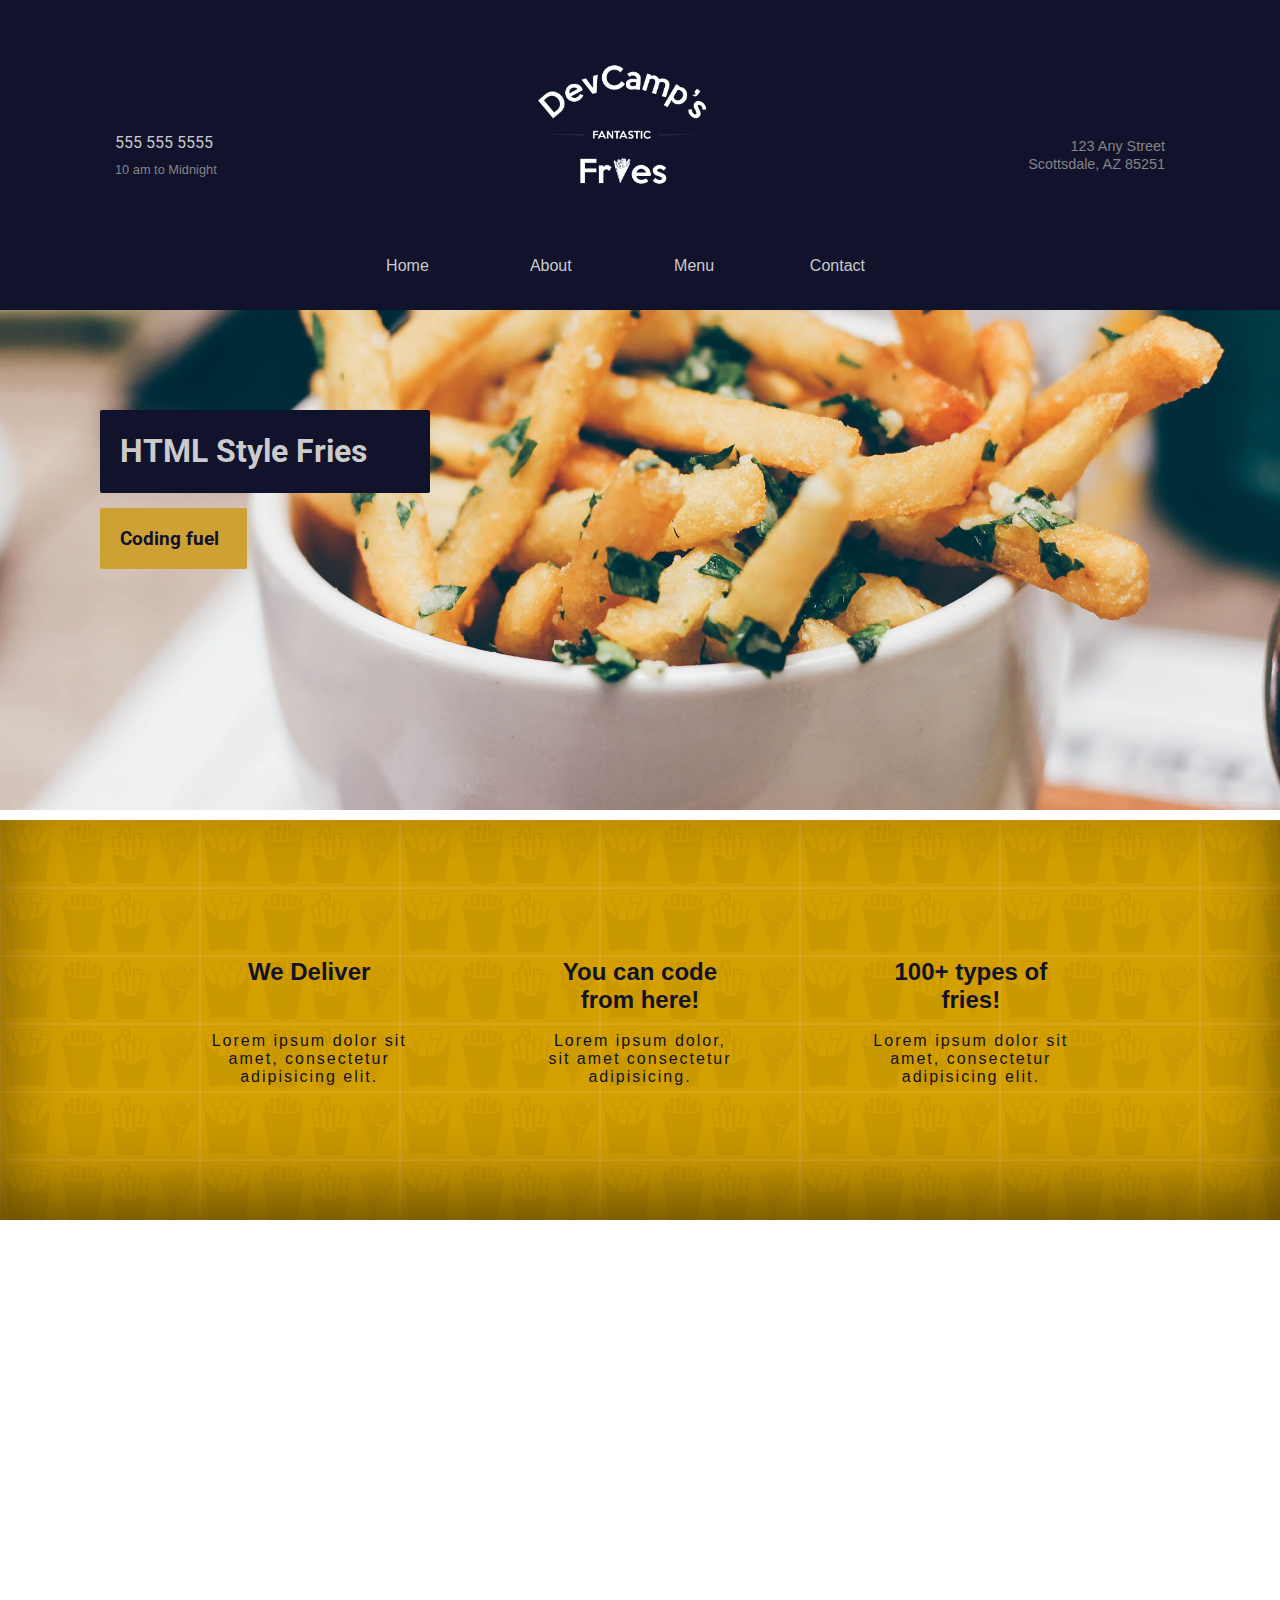
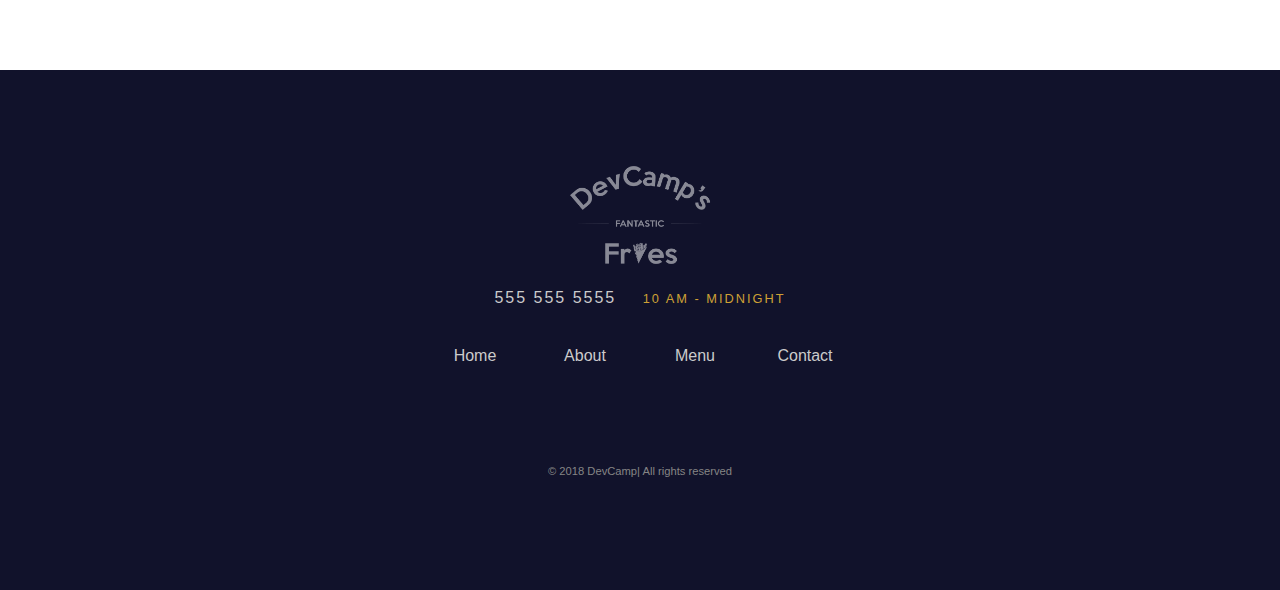
<file: pages/index.html>
<!DOCTYPE html>
<html>
<head>
    <meta charset="utf-8" />
    <title>Homepage</title>
    <meta name="viewport" content="width=device-width, initial-scale=1">

    <link href="https://fonts.googleapis.com/css?family=Roboto" rel="stylesheet">
    <link href="https://fonts.googleapis.com/css?family=Roboto+Slab" rel="stylesheet">
    <link href="https://fonts.googleapis.com/css?family=Roboto|Ubuntu+Condensed" rel="stylesheet">
    <link rel="stylesheet" href="https://use.fontawesome.com/releases/v5.6.3/css/all.css" integrity="sha384-UHRtZLI+pbxtHCWp1t77Bi1L4ZtiqrqD80Kn4Z8NTSRyMA2Fd33n5dQ8lWUE00s/" crossorigin="anonymous">
    <link rel="stylesheet" href="../styles/common.css">
    <link rel="stylesheet" href="../styles/nav.css">
    <link rel="stylesheet" href="../styles/homepage.css">
    <link rel="stylesheet" href="../styles/footer.css">
    <link rel="stylesheet" href="../styles/media-queries.css">
</head>
<body>

    <div class="navigation-wrapper">

        <div class="left-column">
            <div class="icon">
                <i class="fas fa-phone-volume"></i>
            </div>

            <div class="Contact-Hours-Rapper">
                <div class="phone">
                    555 555 5555
                </div>

                <div class="hours">
                    10 am to Midnight
                </div>
            
            </div>
        </div>

        <!-- Link Wrapper-->
        <div class="center-column">
            <div class="banner-image">
                <img src="../images/logos/decamp-fantastic-fries-logo-white.png" alt="Logo">
            </div>

            <div class="links-wrapper">
                <div class="nav-link">
                    <a href="../pages/index.html">Home</a>
                </div>

                <div class="nav-link" style>
                    <a href="../pages/about.html">About</a>
                </div>

                <div class="nav-link">
                    <a href="../pages/menu.html">Menu</a>
                </div>

                <div class="nav-link">
                    <a href="../pages/contact.html">Contact</a>
                </div>           
            </div>
        </div>

        <div class="right-column">
            <div class="address-wrapper">
                <a href="contact.html">123 Any Street<br>
                Scottsdale, AZ 85251</a>
            </div>

            <div class="contact-icon">
                <a href="contact.html">
                    <i class="fas fa-map-marker-alt"></i>
                </a>
                
            </div>
        </div>
    </div>

    <div class="hero-section">
        <div class="top-heading">
            <h1>HTML Style Fries</h1>
        </div>

        <div class="bottom-heading">
            <h3>Coding fuel</h3>
        </div>
    </div>

    <div class="features-section">
        <div class="columns-wrapper">
            <div class="column">
                <!-- icon goes here-->
                <i class="fas fa-truck-monster"></i>
                <p>We Deliver</p>

                <p>Lorem ipsum dolor sit amet, consectetur adipisicing elit.</p>
            </div>
            <div class="column">
                <!-- icon goes here-->
                <i class="fas fa-wifi"></i>
                <p>You can code from here!</p>

                <p>Lorem ipsum dolor, sit amet consectetur adipisicing.</p>
             </div>
             <div class="column">
                 <!-- icon goes here-->
                 <i class="fas fa-chart-line"></i>
                 <p>100+ types of fries!</p>

                 <p>Lorem ipsum dolor sit amet, consectetur adipisicing elit.</p>
             </div>
        </div>
    </div>

    <div>
        <iframe src="https://www.google.com/maps/embed?pb=!1m18!1m12!1m3!1d3327.8985886691776!2d-117.10433208476071!3d33.477990955219774!2m3!1f0!2f0!3f0!3m2!1i1024!2i768!4f13.1!3m3!1m2!1s0x80db7f5fdcf42e59%3A0xc7d693443aad7b3c!2sJake&#39;s+Rockin&#39;+Ramen!5e0!3m2!1sen!2sus!4v1547845206589" width="100%" height="450" frameborder="0" style="border:0" allowfullscreen></iframe>
    </div>

    <div class="footer">
        <div class="banner-image">
            <img src="../images/logos/decamp-fantastic-fries-logo-white.png" alt="Logo">
        </div>

        <div class="footer-phone-hours">
            <span class="phone">
                555 555 5555
            </span>

            <span class="hours">
                10 am - midnight
            </span>
        </div>

        <div class="links-wrapper">
            <div class="nav-link">
                <a href="../pages/index.html">Home</a>
            </div>

            <div class="nav-link" style>
                <a href="../pages/about.html">About</a>
            </div>

            <div class="nav-link">
                <a href="../pages/menu.html">Menu</a>
            </div>

            <div class="nav-link">
                <a href="../pages/contact.html">Contact</a>
            </div>           
        </div>

        <div class="social-media-icon-wrapper">
            <a href="#">
                <i class="fab fa-instagram"></i>
            </a>

            <a href="#">
                <i class="fab fa-twitter"></i>
            </a>

            <a href="#">
                <i class="fab fa-facebook-f"></i>
            </a>
        </div>

        <div class="copyright-wrapper">
            &copy; 2018 DevCamp&#124; All rights reserved
        </div>
    </div>
</body>
</html>
</file>
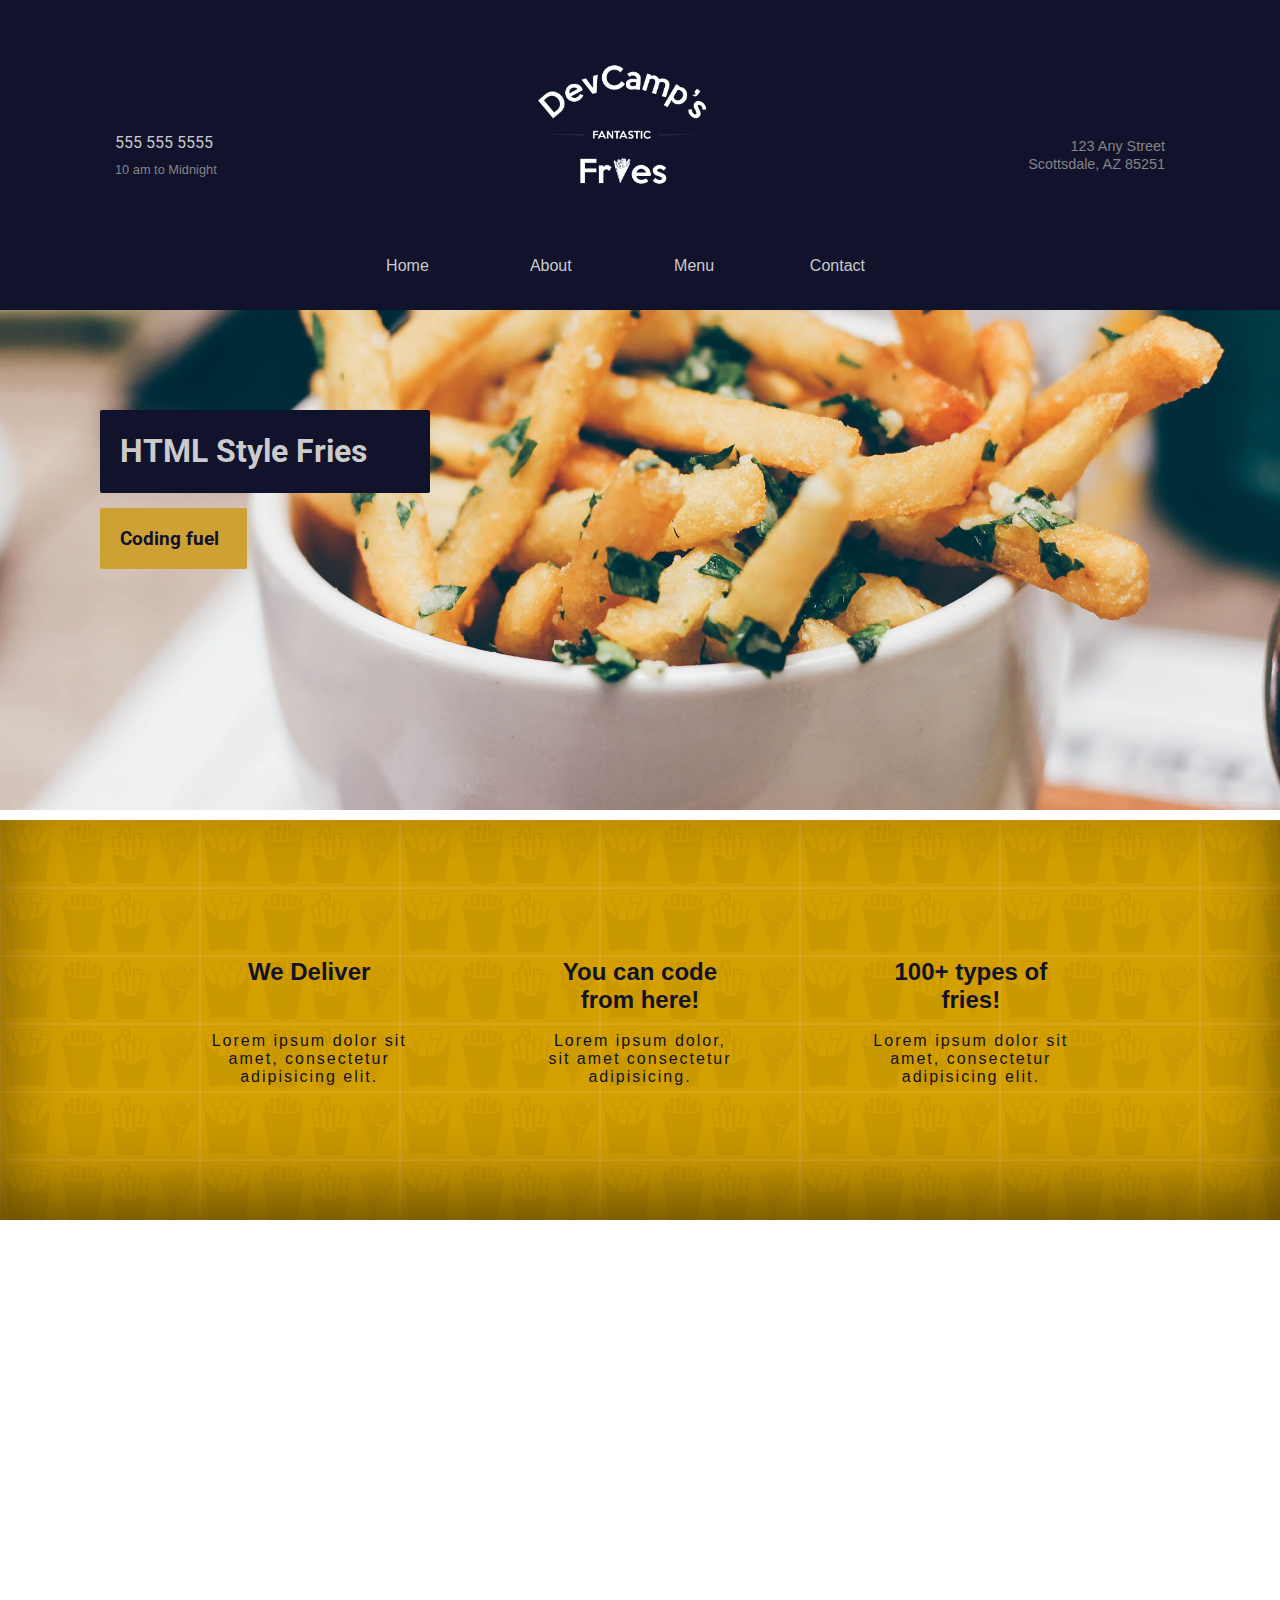
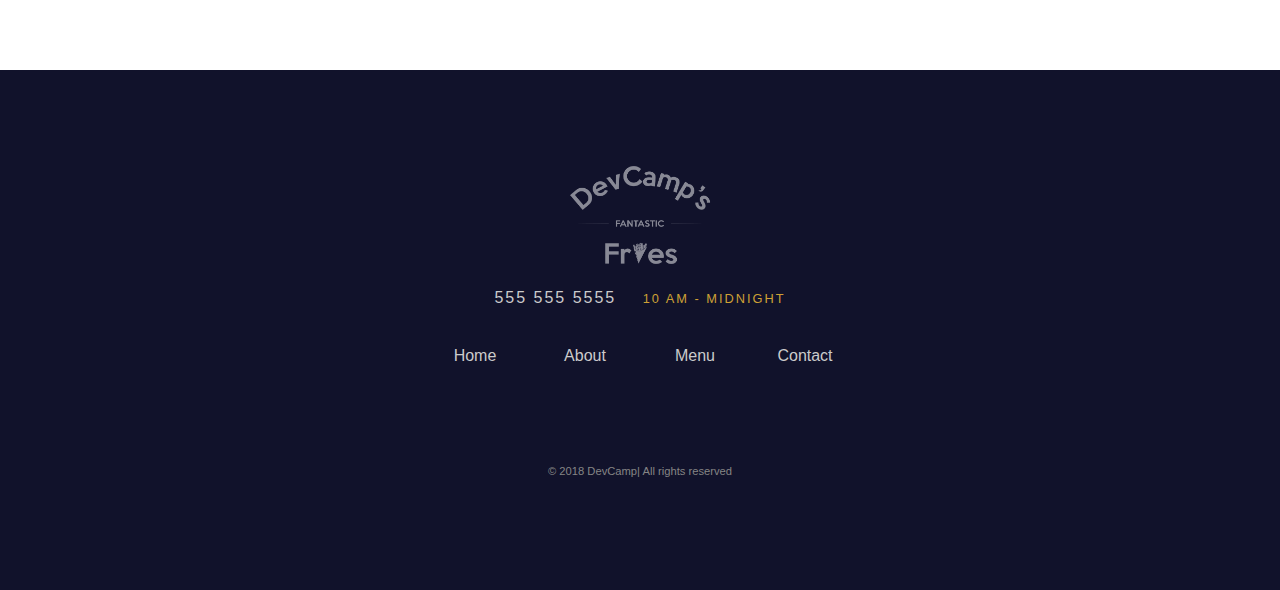
<file: home.html>
<!DOCTYPE html>
<html>
<head>
    <meta charset="utf-8" />
    <title>Homepage</title>
    <meta name="viewport" content="width=device-width, initial-scale=1">

    <link href="https://fonts.googleapis.com/css?family=Roboto" rel="stylesheet">
    <link href="https://fonts.googleapis.com/css?family=Roboto+Slab" rel="stylesheet">
    <link href="https://fonts.googleapis.com/css?family=Roboto|Ubuntu+Condensed" rel="stylesheet">
    <link rel="stylesheet" href="https://use.fontawesome.com/releases/v5.6.3/css/all.css" integrity="sha384-UHRtZLI+pbxtHCWp1t77Bi1L4ZtiqrqD80Kn4Z8NTSRyMA2Fd33n5dQ8lWUE00s/" crossorigin="anonymous">
    <link rel="stylesheet" href="../styles/common.css">
    <link rel="stylesheet" href="../styles/nav.css">
    <link rel="stylesheet" href="../styles/homepage.css">
    <link rel="stylesheet" href="../styles/footer.css">
    <link rel="stylesheet" href="../styles/media-queries.css">
</head>
<body>

    <div class="navigation-wrapper">

        <div class="left-column">
            <div class="icon">
                <i class="fas fa-phone-volume"></i>
            </div>

            <div class="Contact-Hours-Rapper">
                <div class="phone">
                    555 555 5555
                </div>

                <div class="hours">
                    10 am to Midnight
                </div>
            
            </div>
        </div>

        <!-- Link Wrapper-->
        <div class="center-column">
            <div class="banner-image">
                <img src="./images/logos/decamp-fantastic-fries-logo-white.png" alt="Logo">
            </div>

            <div class="links-wrapper">
                <div class="nav-link">
                    <a href="./pages/index.html">Home</a>
                </div>

                <div class="nav-link" style>
                    <a href="./pages/about.html">About</a>
                </div>

                <div class="nav-link">
                    <a href="./pages/menu.html">Menu</a>
                </div>

                <div class="nav-link">
                    <a href="./pages/contact.html">Contact</a>
                </div>           
            </div>
        </div>

        <div class="right-column">
            <div class="address-wrapper">
                <a href="contact.html">123 Any Street<br>
                Scottsdale, AZ 85251</a>
            </div>

            <div class="contact-icon">
                <a href="contact.html">
                    <i class="fas fa-map-marker-alt"></i>
                </a>
                
            </div>
        </div>
    </div>

    <div class="hero-section">
        <div class="top-heading">
            <h1>HTML Style Fries</h1>
        </div>

        <div class="bottom-heading">
            <h3>Coding fuel</h3>
        </div>
    </div>

    <div class="features-section">
        <div class="columns-wrapper">
            <div class="column">
                <!-- icon goes here-->
                <i class="fas fa-truck-monster"></i>
                <p>We Deliver</p>

                <p>Lorem ipsum dolor sit amet, consectetur adipisicing elit.</p>
            </div>
            <div class="column">
                <!-- icon goes here-->
                <i class="fas fa-wifi"></i>
                <p>You can code from here!</p>

                <p>Lorem ipsum dolor, sit amet consectetur adipisicing.</p>
             </div>
             <div class="column">
                 <!-- icon goes here-->
                 <i class="fas fa-chart-line"></i>
                 <p>100+ types of fries!</p>

                 <p>Lorem ipsum dolor sit amet, consectetur adipisicing elit.</p>
             </div>
        </div>
    </div>

    <div>
        <iframe src="https://www.google.com/maps/embed?pb=!1m18!1m12!1m3!1d3327.8985886691776!2d-117.10433208476071!3d33.477990955219774!2m3!1f0!2f0!3f0!3m2!1i1024!2i768!4f13.1!3m3!1m2!1s0x80db7f5fdcf42e59%3A0xc7d693443aad7b3c!2sJake&#39;s+Rockin&#39;+Ramen!5e0!3m2!1sen!2sus!4v1547845206589" width="100%" height="450" frameborder="0" style="border:0" allowfullscreen></iframe>
    </div>

    <div class="footer">
        <div class="banner-image">
            <img src="../images/logos/decamp-fantastic-fries-logo-white.png" alt="Logo">
        </div>

        <div class="footer-phone-hours">
            <span class="phone">
                555 555 5555
            </span>

            <span class="hours">
                10 am - midnight
            </span>
        </div>

        <div class="links-wrapper">
            <div class="nav-link">
                <a href="../pages/index.html">Home</a>
            </div>

            <div class="nav-link" style>
                <a href="../pages/about.html">About</a>
            </div>

            <div class="nav-link">
                <a href="../pages/menu.html">Menu</a>
            </div>

            <div class="nav-link">
                <a href="../pages/contact.html">Contact</a>
            </div>           
        </div>

        <div class="social-media-icon-wrapper">
            <a href="#">
                <i class="fab fa-instagram"></i>
            </a>

            <a href="#">
                <i class="fab fa-twitter"></i>
            </a>

            <a href="#">
                <i class="fab fa-facebook-f"></i>
            </a>
        </div>

        <div class="copyright-wrapper">
            &copy; 2018 DevCamp&#124; All rights reserved
        </div>
    </div>
</body>
</html>
</file>
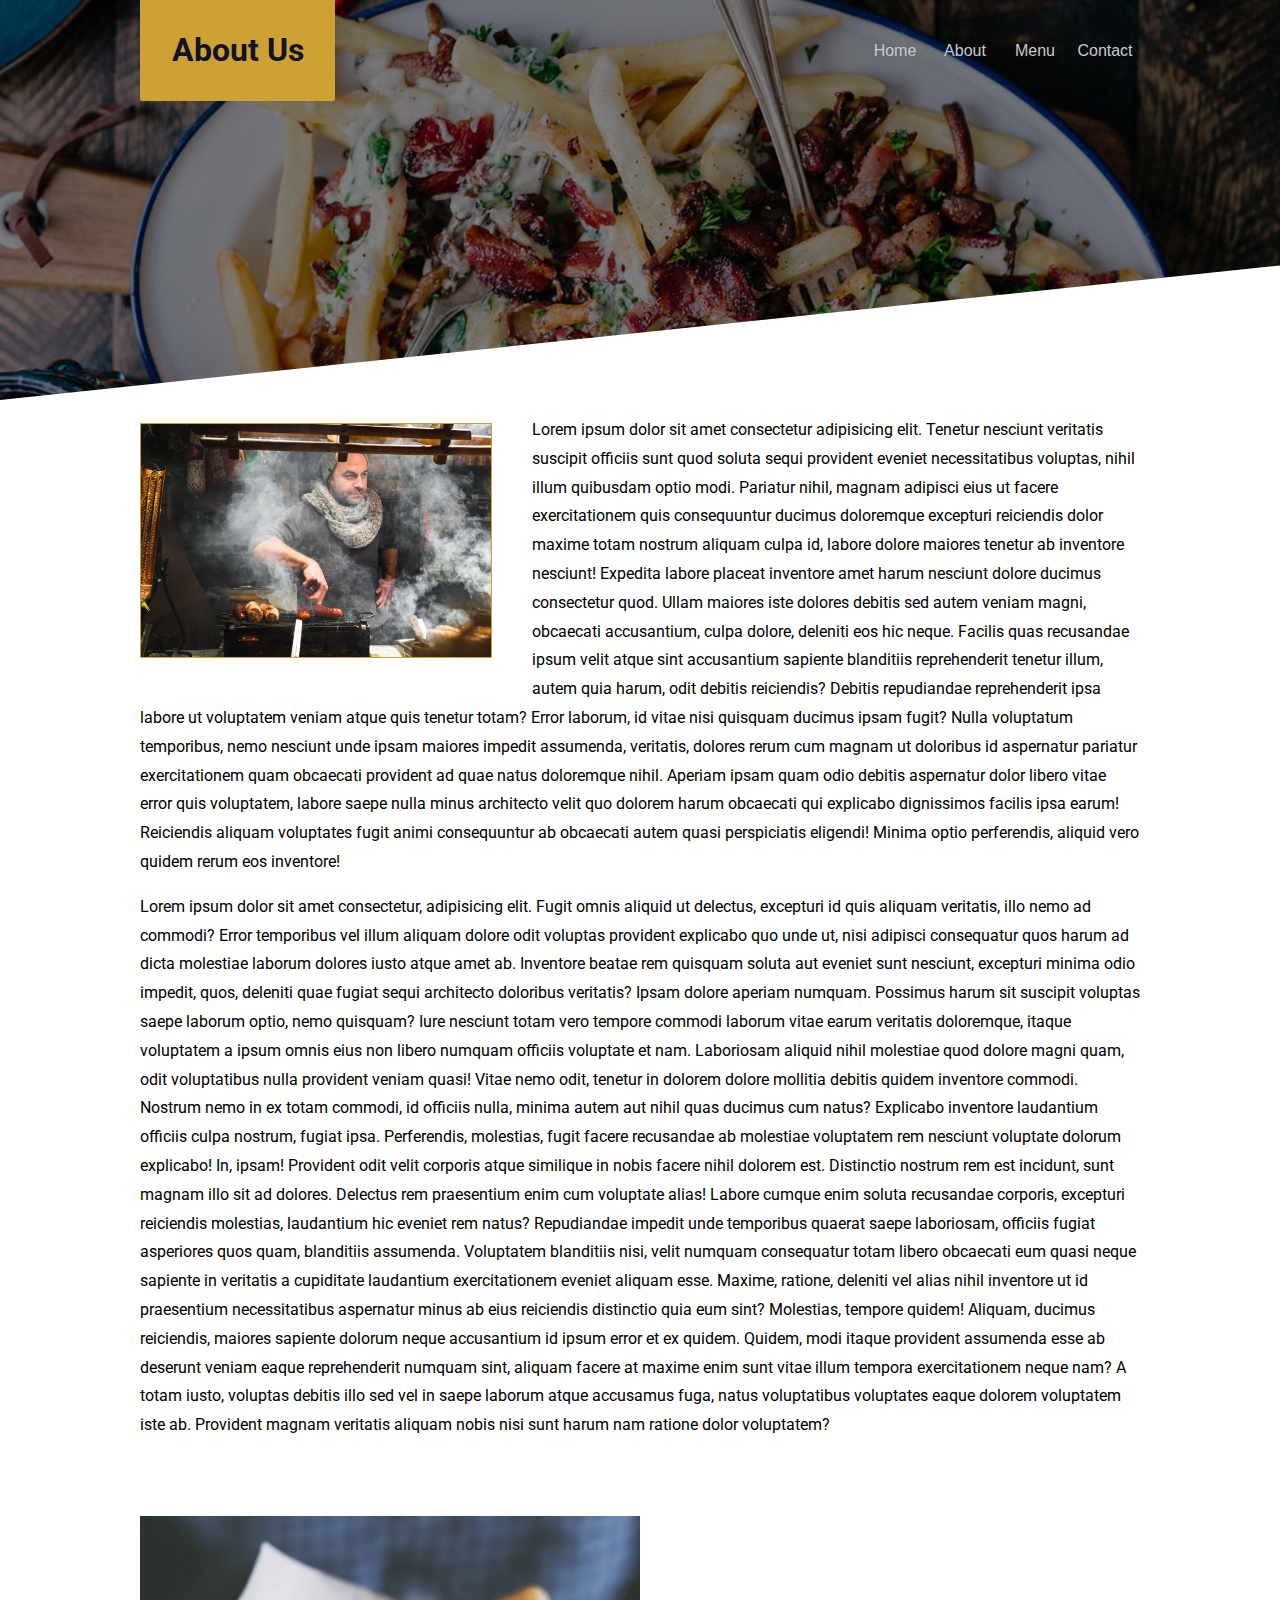
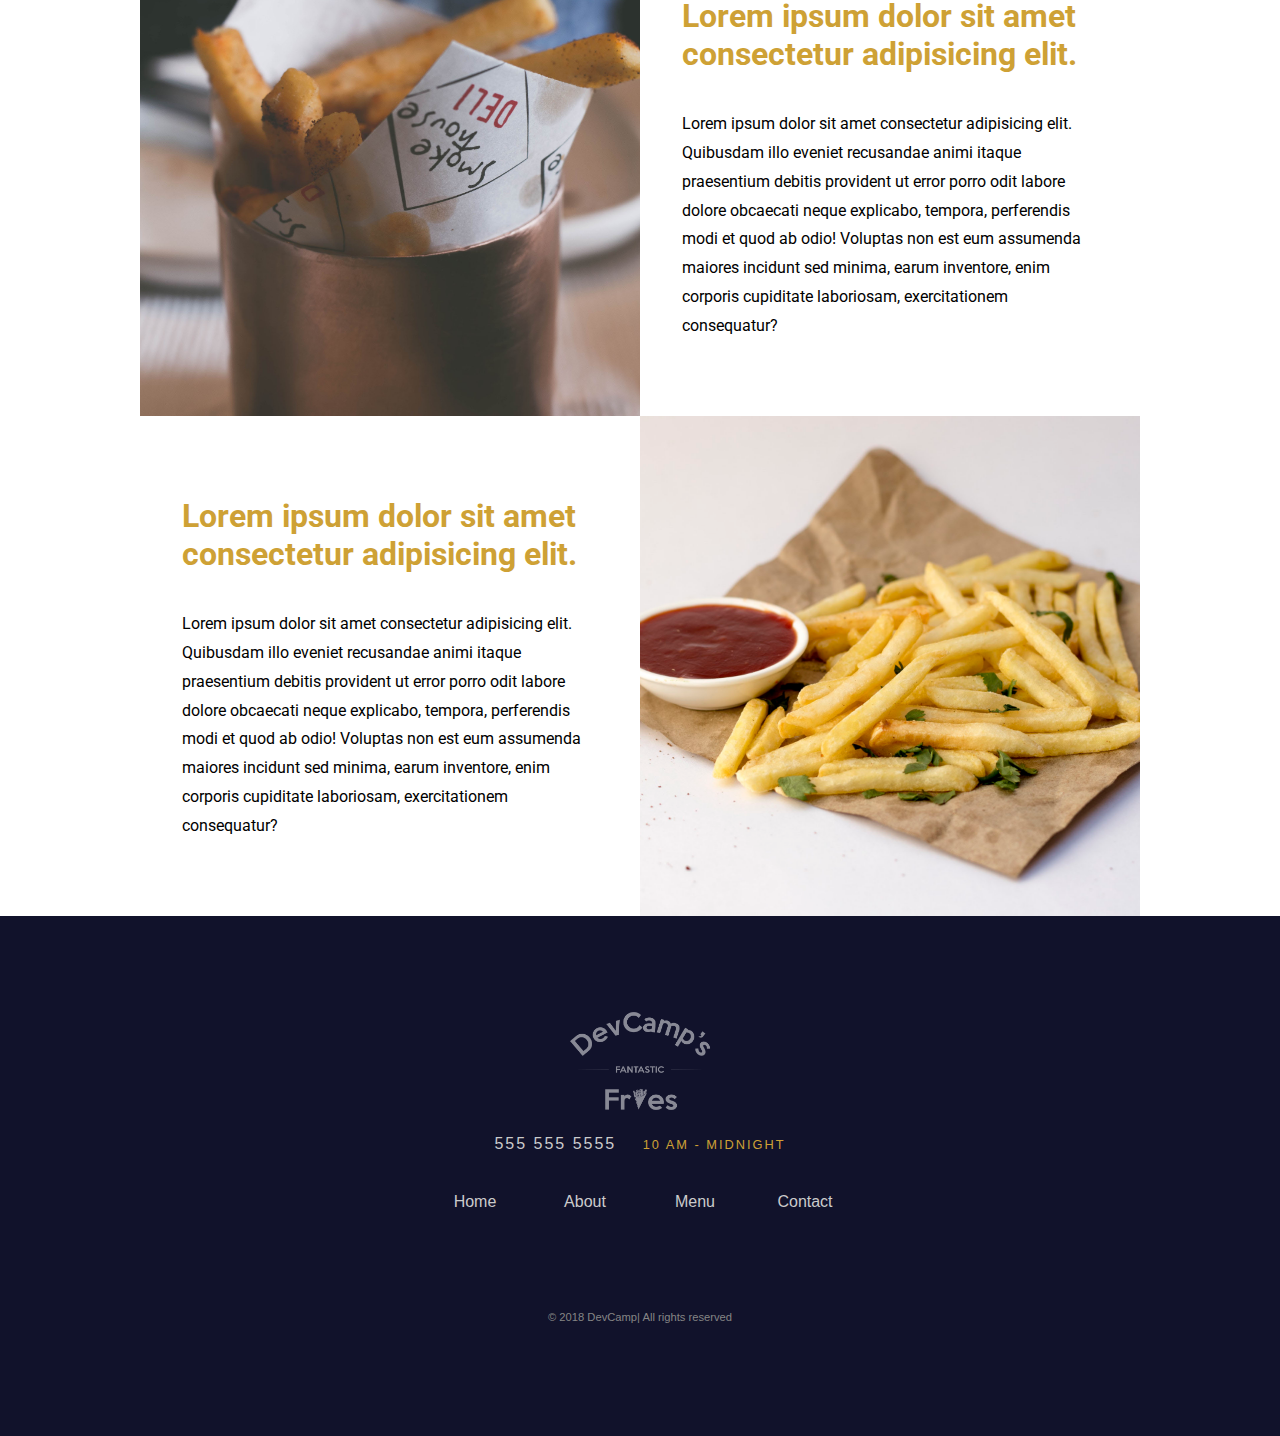
<file: pages/about.html>
<!DOCTYPE html>
<html>
<head>
    <meta charset="utf-8" />
    <title>About</title>
    <meta name="viewport" content="width=device-width, initial-scale=1">

    <link href="https://fonts.googleapis.com/css?family=Roboto" rel="stylesheet">
    <link href="https://fonts.googleapis.com/css?family=Roboto+Slab" rel="stylesheet">
    <link href="https://fonts.googleapis.com/css?family=Roboto|Ubuntu+Condensed" rel="stylesheet">

    <link rel="stylesheet" href="https://use.fontawesome.com/releases/v5.6.3/css/all.css" integrity="sha384-UHRtZLI+pbxtHCWp1t77Bi1L4ZtiqrqD80Kn4Z8NTSRyMA2Fd33n5dQ8lWUE00s/" crossorigin="anonymous">
    <link rel="stylesheet" href="../styles/common.css">
    <link rel="stylesheet" href="../styles/nav.css">
    <link rel="stylesheet" href="../styles/homepage.css">
    <link rel="stylesheet" href="../styles/footer.css">
    <link rel="stylesheet" href="../styles/skewed-header.css">
    <link rel="stylesheet" href="../styles/page-container.css">
    <link rel="stylesheet" href="../styles/square-grid.css">
    <link rel="stylesheet" href="../styles/helpers.css">
    <link rel="stylesheet" href="../styles/media-queries.css">
</head>
<body>
    <div class="skewed-header">
        <div class="headerbg" style="background-image: url('../images/backgrounds/about-us.jpg');"></div>

        <div class="skewed-header-wrapper">
            <div class="skewed-header-content">
                <div class="heading-wrapper">
                    <h1>About Us</h1>
                </div>

                <div class="links-wrapper">
                    <div class="nav-link">
                        <a href="../home.html">Home</a>
                    </div>
    
                    <div class="nav-link" style>
                        <a href="../pages/about.html">About</a>
                    </div>
    
                    <div class="nav-link">
                        <a href="../pages/menu.html">Menu</a>
                    </div>
    
                    <div class="nav-link">
                        <a href="../pages/contact.html">Contact</a>
                    </div>           
                </div>

            </div>
        </div>
    </div>

    <div class="page-container">
        <div class="content-wrapper">
            <!-- img goes here -->
            <img src="../images/people/chef.jpg" alt="Featured Chef" id="chef">
            <p>Lorem ipsum dolor sit amet consectetur adipisicing elit. Tenetur nesciunt veritatis suscipit officiis sunt quod soluta sequi provident eveniet necessitatibus voluptas, nihil illum quibusdam optio modi. Pariatur nihil, magnam adipisci eius ut facere exercitationem quis consequuntur ducimus doloremque excepturi reiciendis dolor maxime totam nostrum aliquam culpa id, labore dolore maiores tenetur ab inventore nesciunt! Expedita labore placeat inventore amet harum nesciunt dolore ducimus consectetur quod. Ullam maiores iste dolores debitis sed autem veniam magni, obcaecati accusantium, culpa dolore, deleniti eos hic neque. Facilis quas recusandae ipsum velit atque sint accusantium sapiente blanditiis reprehenderit tenetur illum, autem quia harum, odit debitis reiciendis? Debitis repudiandae reprehenderit ipsa labore ut voluptatem veniam atque quis tenetur totam? Error laborum, id vitae nisi quisquam ducimus ipsam fugit? Nulla voluptatum temporibus, nemo nesciunt unde ipsam maiores impedit assumenda, veritatis, dolores rerum cum magnam ut doloribus id aspernatur pariatur exercitationem quam obcaecati provident ad quae natus doloremque nihil. Aperiam ipsam quam odio debitis aspernatur dolor libero vitae error quis voluptatem, labore saepe nulla minus architecto velit quo dolorem harum obcaecati qui explicabo dignissimos facilis ipsa earum! Reiciendis aliquam voluptates fugit animi consequuntur ab obcaecati autem quasi perspiciatis eligendi! Minima optio perferendis, aliquid vero quidem rerum eos inventore!</p> 

            <p>Lorem ipsum dolor sit amet consectetur, adipisicing elit. Fugit omnis aliquid ut delectus, excepturi id quis aliquam veritatis, illo nemo ad commodi? Error temporibus vel illum aliquam dolore odit voluptas provident explicabo quo unde ut, nisi adipisci consequatur quos harum ad dicta molestiae laborum dolores iusto atque amet ab. Inventore beatae rem quisquam soluta aut eveniet sunt nesciunt, excepturi minima odio impedit, quos, deleniti quae fugiat sequi architecto doloribus veritatis? Ipsam dolore aperiam numquam. Possimus harum sit suscipit voluptas saepe laborum optio, nemo quisquam? Iure nesciunt totam vero tempore commodi laborum vitae earum veritatis doloremque, itaque voluptatem a ipsum omnis eius non libero numquam officiis voluptate et nam. Laboriosam aliquid nihil molestiae quod dolore magni quam, odit voluptatibus nulla provident veniam quasi! Vitae nemo odit, tenetur in dolorem dolore mollitia debitis quidem inventore commodi. Nostrum nemo in ex totam commodi, id officiis nulla, minima autem aut nihil quas ducimus cum natus? Explicabo inventore laudantium officiis culpa nostrum, fugiat ipsa. Perferendis, molestias, fugit facere recusandae ab molestiae voluptatem rem nesciunt voluptate dolorum explicabo! In, ipsam! Provident odit velit corporis atque similique in nobis facere nihil dolorem est. Distinctio nostrum rem est incidunt, sunt magnam illo sit ad dolores. Delectus rem praesentium enim cum voluptate alias! Labore cumque enim soluta recusandae corporis, excepturi reiciendis molestias, laudantium hic eveniet rem natus? Repudiandae impedit unde temporibus quaerat saepe laboriosam, officiis fugiat asperiores quos quam, blanditiis assumenda. Voluptatem blanditiis nisi, velit numquam consequatur totam libero obcaecati eum quasi neque sapiente in veritatis a cupiditate laudantium exercitationem eveniet aliquam esse. Maxime, ratione, deleniti vel alias nihil inventore ut id praesentium necessitatibus aspernatur minus ab eius reiciendis distinctio quia eum sint? Molestias, tempore quidem! Aliquam, ducimus reiciendis, maiores sapiente dolorum neque accusantium id ipsum error et ex quidem. Quidem, modi itaque provident assumenda esse ab deserunt veniam eaque reprehenderit numquam sint, aliquam facere at maxime enim sunt vitae illum tempora exercitationem neque nam? A totam iusto, voluptas debitis illo sed vel in saepe laborum atque accusamus fuga, natus voluptatibus voluptates eaque dolorem voluptatem iste ab. Provident magnam veritatis aliquam nobis nisi sunt harum nam ratione dolor voluptatem?</p>
            </p>
        </div>
    </div>

    <div class="spacer60"></div> <!-- in order to create space -->

    <div class="squares-wrapper">
        <div class="squares">
            <div class="square">
                <!-- image goes here -->
                <img src="../images/backgrounds/fries-sq-1.jpg" alt="Fries" class="img-wrapper">
                <div class="squares-text-wrapper">
                    <h1>Lorem ipsum dolor sit amet consectetur adipisicing elit.</h1>
                    <p>Lorem ipsum dolor sit amet consectetur adipisicing elit. Quibusdam illo eveniet recusandae animi itaque praesentium debitis provident ut error porro odit labore dolore obcaecati neque explicabo, tempora, perferendis modi et quod ab odio! Voluptas non est eum assumenda maiores incidunt sed minima, earum inventore, enim corporis cupiditate laboriosam, exercitationem consequatur?</p>
                </div>
            </div>

            <div class="square">
                <div class="squares-text-wrapper">
                    <h1>Lorem ipsum dolor sit amet consectetur adipisicing elit.</h1>
                    <p>Lorem ipsum dolor sit amet consectetur adipisicing elit. Quibusdam illo eveniet recusandae animi itaque praesentium debitis provident ut error porro odit labore dolore obcaecati neque explicabo, tempora, perferendis modi et quod ab odio! Voluptas non est eum assumenda maiores incidunt sed minima, earum inventore, enim corporis cupiditate laboriosam, exercitationem consequatur?</p>
                </div>   
                <!-- image goes here -->
                <img src="../images/backgrounds/fries-sq-2.jpg" alt="Fries" class="img-wrapper">
            </div>
        </div>
    </div>

    <div class="footer2">
            <div class="banner-image">
                <img src="../images/logos/decamp-fantastic-fries-logo-white.png" alt="Logo">
            </div>
    
            <div class="footer-phone-hours">
                <span class="phone">
                    555 555 5555
                </span>
    
                <span class="hours">
                    10 am - midnight
                </span>
            </div>
    
            <div class="links-wrapper">
                <div class="nav-link">
                    <a href="../pages/index.html">Home</a>
                </div>
    
                <div class="nav-link" style>
                    <a href="../pages/about.html">About</a>
                </div>
    
                <div class="nav-link">
                    <a href="../pages/menu.html">Menu</a>
                </div>
    
                <div class="nav-link">
                    <a href="../pages/contact.html">Contact</a>
                </div>           
            </div>
    
            <div class="social-media-icon-wrapper">
                <a href="#">
                    <i class="fab fa-instagram"></i>
                </a>
    
                <a href="#">
                    <i class="fab fa-twitter"></i>
                </a>
    
                <a href="#">
                    <i class="fab fa-facebook-f"></i>
                </a>
            </div>
    
            <div class="copyright-wrapper">
                &copy; 2018 DevCamp&#124; All rights reserved
            </div>
        </div>

</body>
</html>
</file>
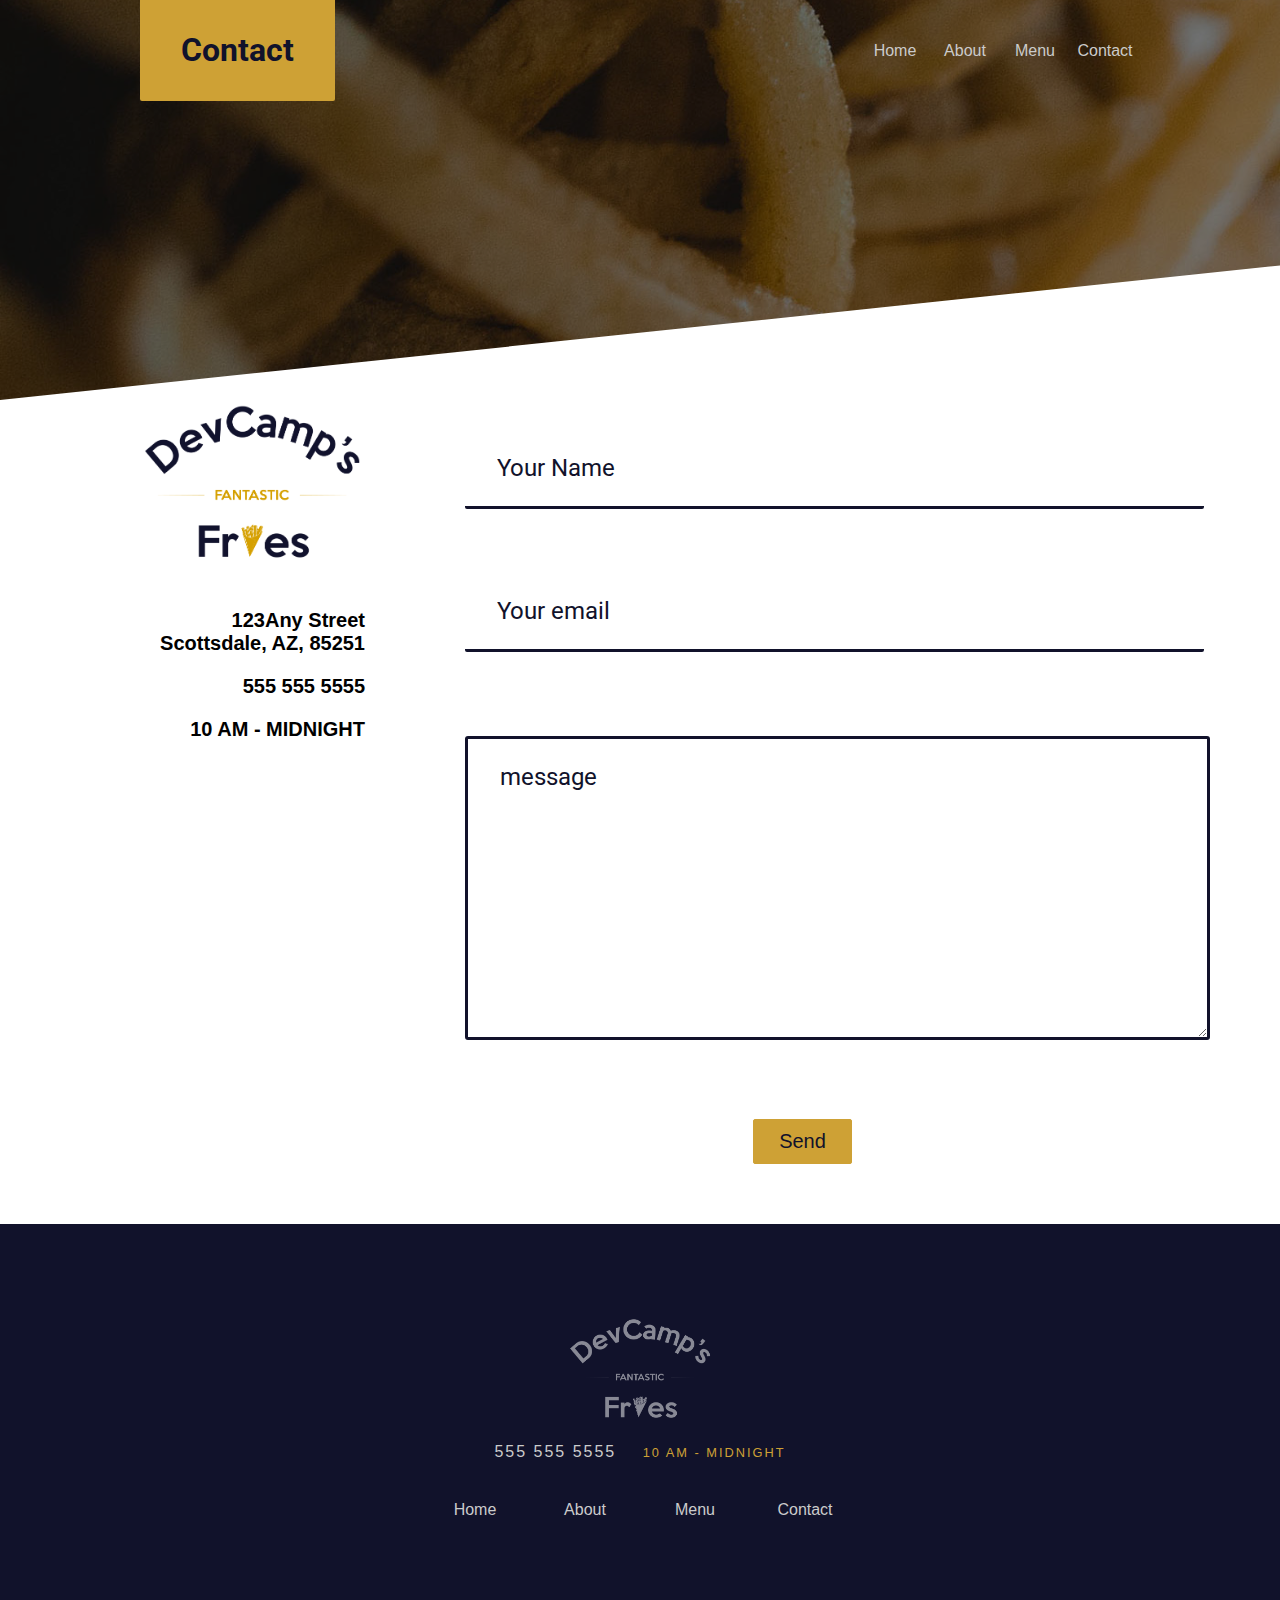
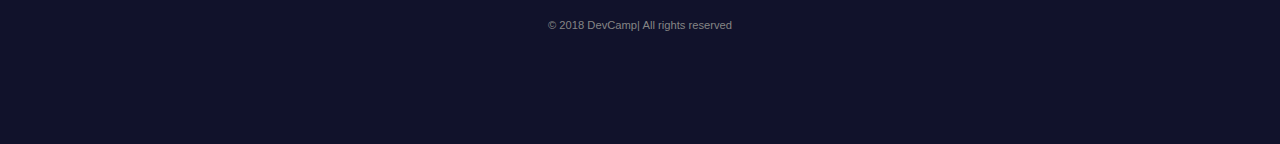
<file: pages/contact.html>
<!DOCTYPE html>
<html>
<head>
    <meta charset="utf-8" />
    <title>Contact</title>
    <meta name="viewport" content="width=device-width, initial-scale=1">

    <link href="https://fonts.googleapis.com/css?family=Roboto" rel="stylesheet">
    <link href="https://fonts.googleapis.com/css?family=Roboto+Slab" rel="stylesheet">
    <link href="https://fonts.googleapis.com/css?family=Roboto|Ubuntu+Condensed" rel="stylesheet">

    <link rel="stylesheet" href="https://use.fontawesome.com/releases/v5.6.3/css/all.css" integrity="sha384-UHRtZLI+pbxtHCWp1t77Bi1L4ZtiqrqD80Kn4Z8NTSRyMA2Fd33n5dQ8lWUE00s/" crossorigin="anonymous">
    <link rel="stylesheet" href="../styles/common.css">
    <link rel="stylesheet" href="../styles/nav.css">
    <link rel="stylesheet" href="../styles/homepage.css">
    <link rel="stylesheet" href="../styles/footer.css">
    <link rel="stylesheet" href="../styles/skewed-header.css">
    <link rel="stylesheet" href="../styles/page-container.css">
    <link rel="stylesheet" href="../styles/square-grid.css">
    <link rel="stylesheet" href="../styles/helpers.css">
    <link rel="stylesheet" href="../styles/contact.css">
    <link rel="stylesheet" href="../styles/forms.css">
    <link rel="stylesheet" href="../styles/media-queries.css">
</head>
<body>
    <div class="skewed-header">
        <div class="headerbg" style="background-image: url('../images/backgrounds/contact.jpg');"></div>

        <div class="skewed-header-wrapper">
            <div class="skewed-header-content">
                <div class="heading-wrapper">
                    <h1>Contact</h1>
                </div>

                <div class="links-wrapper">
                    <div class="nav-link">
                        <a href="../home.html">Home</a>
                    </div>
    
                    <div class="nav-link" style>
                        <a href="../pages/about.html">About</a>
                    </div>
    
                    <div class="nav-link">
                        <a href="../pages/menu.html">Menu</a>
                    </div>
    
                    <div class="nav-link">
                        <a href="../pages/contact.html">Contact</a>
                    </div>           
                </div>

            </div>
        </div>
    </div>

    <div class="page-container">
        <div class="contact-grid-wrapper">
            <div class="company-metadata-sidebar-wrapper">
                <div class="logo">
                    <img src="../images/logos/decamp-fantastic-fries-logo-dark.png" alt="Company Logo">

                
                    <div class="company-details-wrapper">
                        <i class="fas fa-map-marker-alt"></i>

                        <div>
                            123Any Street<br>Scottsdale, AZ, 85251
                        </div>
                    </div>
                    <div class="company-details-wrapper">
                        <i class="fas fa-phone-volume"></i>

                        <div>
                            555 555 5555
                        </div>
                    </div>
                    
                    <div class="company-details-wrapper">
                        <i class="far fa-clock"></i>

                        <div>
                            10 AM - MIDNIGHT
                        </div>
                    </div>
                </div>
            </div>

            <div class="form">
                <div class="form-group">
                    <input type="text" id="fullName" placeholder="Your Name">
                    <label for="fullName">Your Name</label>
                </div>

                <div class="form-group">
                    <input type="email" id="email" placeholder="Your email">
                    <label for="email">Your Email</label>
                </div>

                <div style="border-bottom: 40px" class="form-group">
                    <textarea name="message" id="message" placeholder="message"></textarea>
                    <label for="message" placeholder="message">Message</label>
                </div>

                <div class="spacer10"></div>

                <div class="centered-btn-wrapper">
                    <button type="Submit" class="btn">Send</button>
                </div>
            </div>
        </div>
    </div>

    <div class="spacer60"></div> <!-- in order to create space -->

    <div class="footer2">
            <div class="banner-image">
                <img src="../images/logos/decamp-fantastic-fries-logo-white.png" alt="Logo">
            </div>
    
            <div class="footer-phone-hours">
                <span class="phone">
                    555 555 5555
                </span>
    
                <span class="hours">
                    10 am - midnight
                </span>
            </div>
    
            <div class="links-wrapper">
                <div class="nav-link">
                    <a href="../pages/index.html">Home</a>
                </div>
    
                <div class="nav-link" style>
                    <a href="../pages/about.html">About</a>
                </div>
    
                <div class="nav-link">
                    <a href="../pages/menu.html">Menu</a>
                </div>
    
                <div class="nav-link">
                    <a href="../pages/contact.html">Contact</a>
                </div>           
            </div>
    
            <div class="social-media-icon-wrapper">
                <a href="#">
                    <i class="fab fa-instagram"></i>
                </a>
    
                <a href="#">
                    <i class="fab fa-twitter"></i>
                </a>
    
                <a href="#">
                    <i class="fab fa-facebook-f"></i>
                </a>
            </div>
    
            <div class="copyright-wrapper">
                &copy; 2018 DevCamp&#124; All rights reserved
            </div>
        </div>

</body>
</html>
</file>
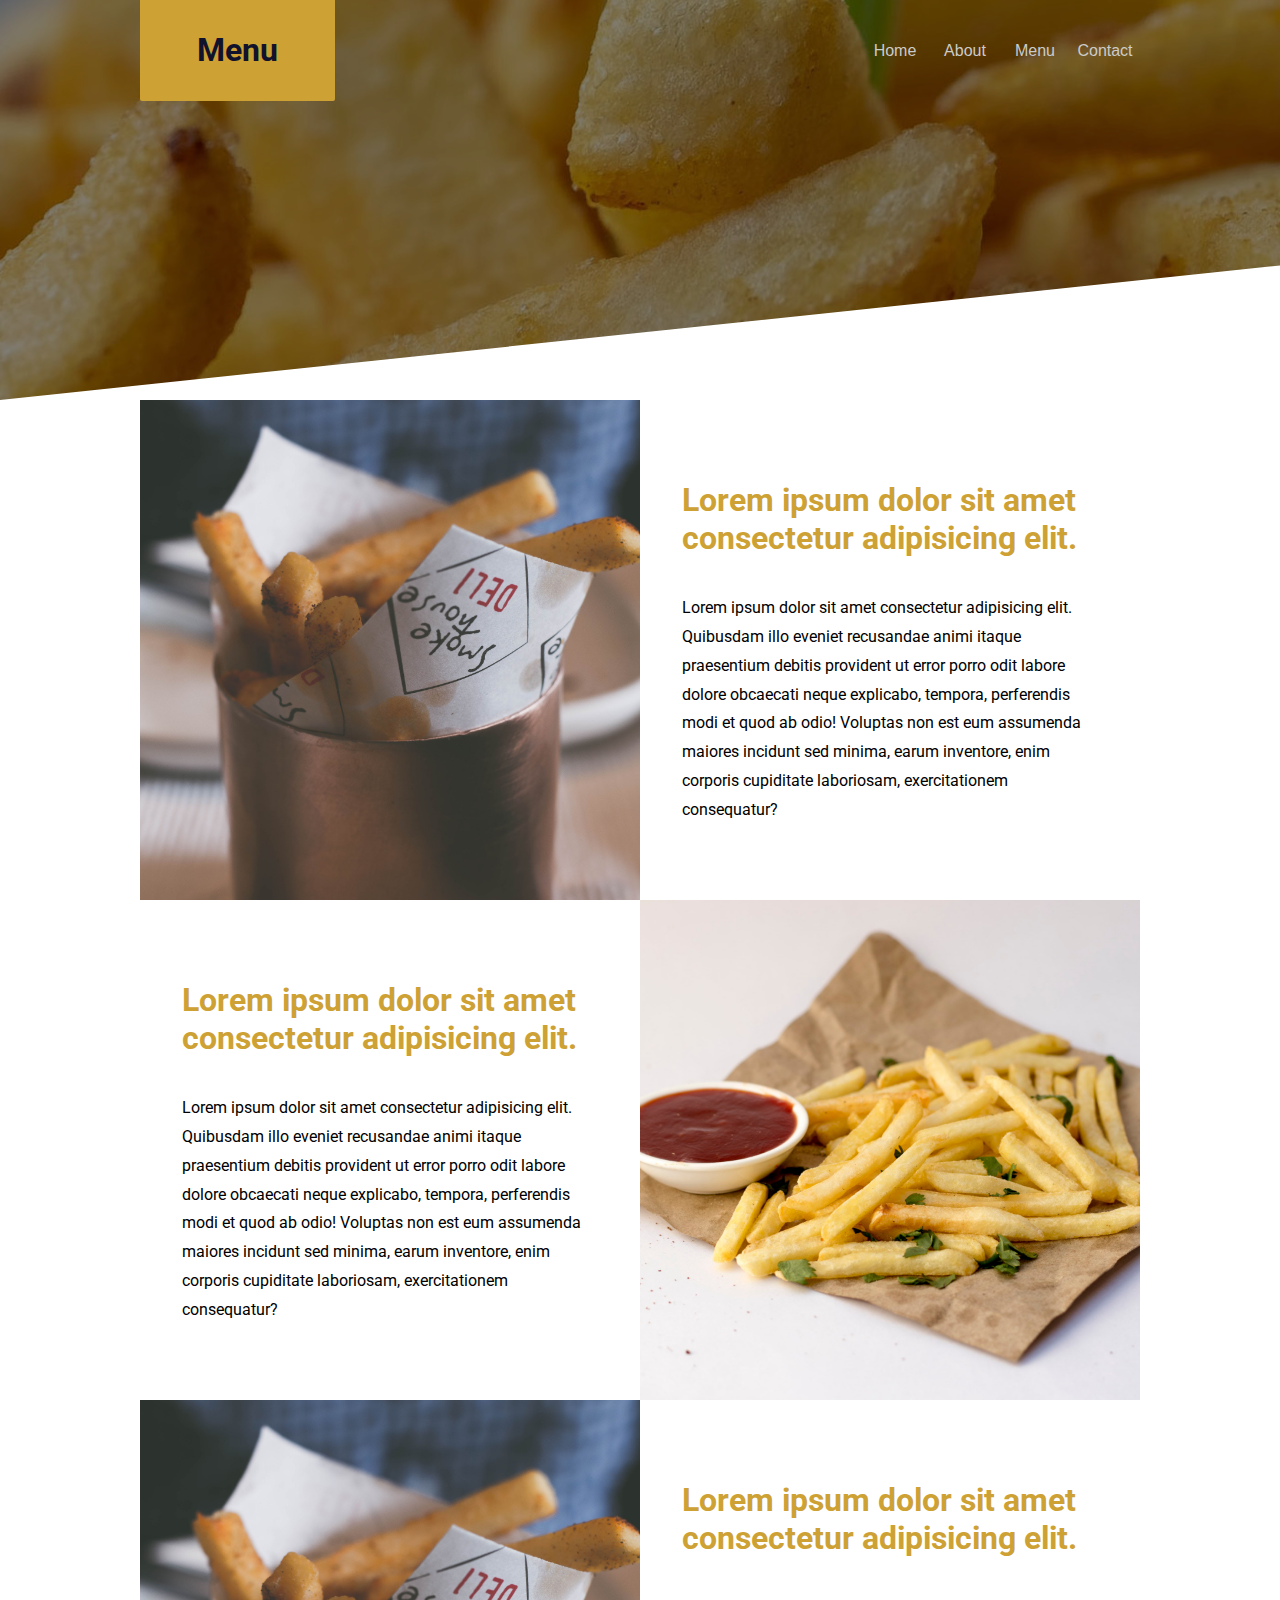
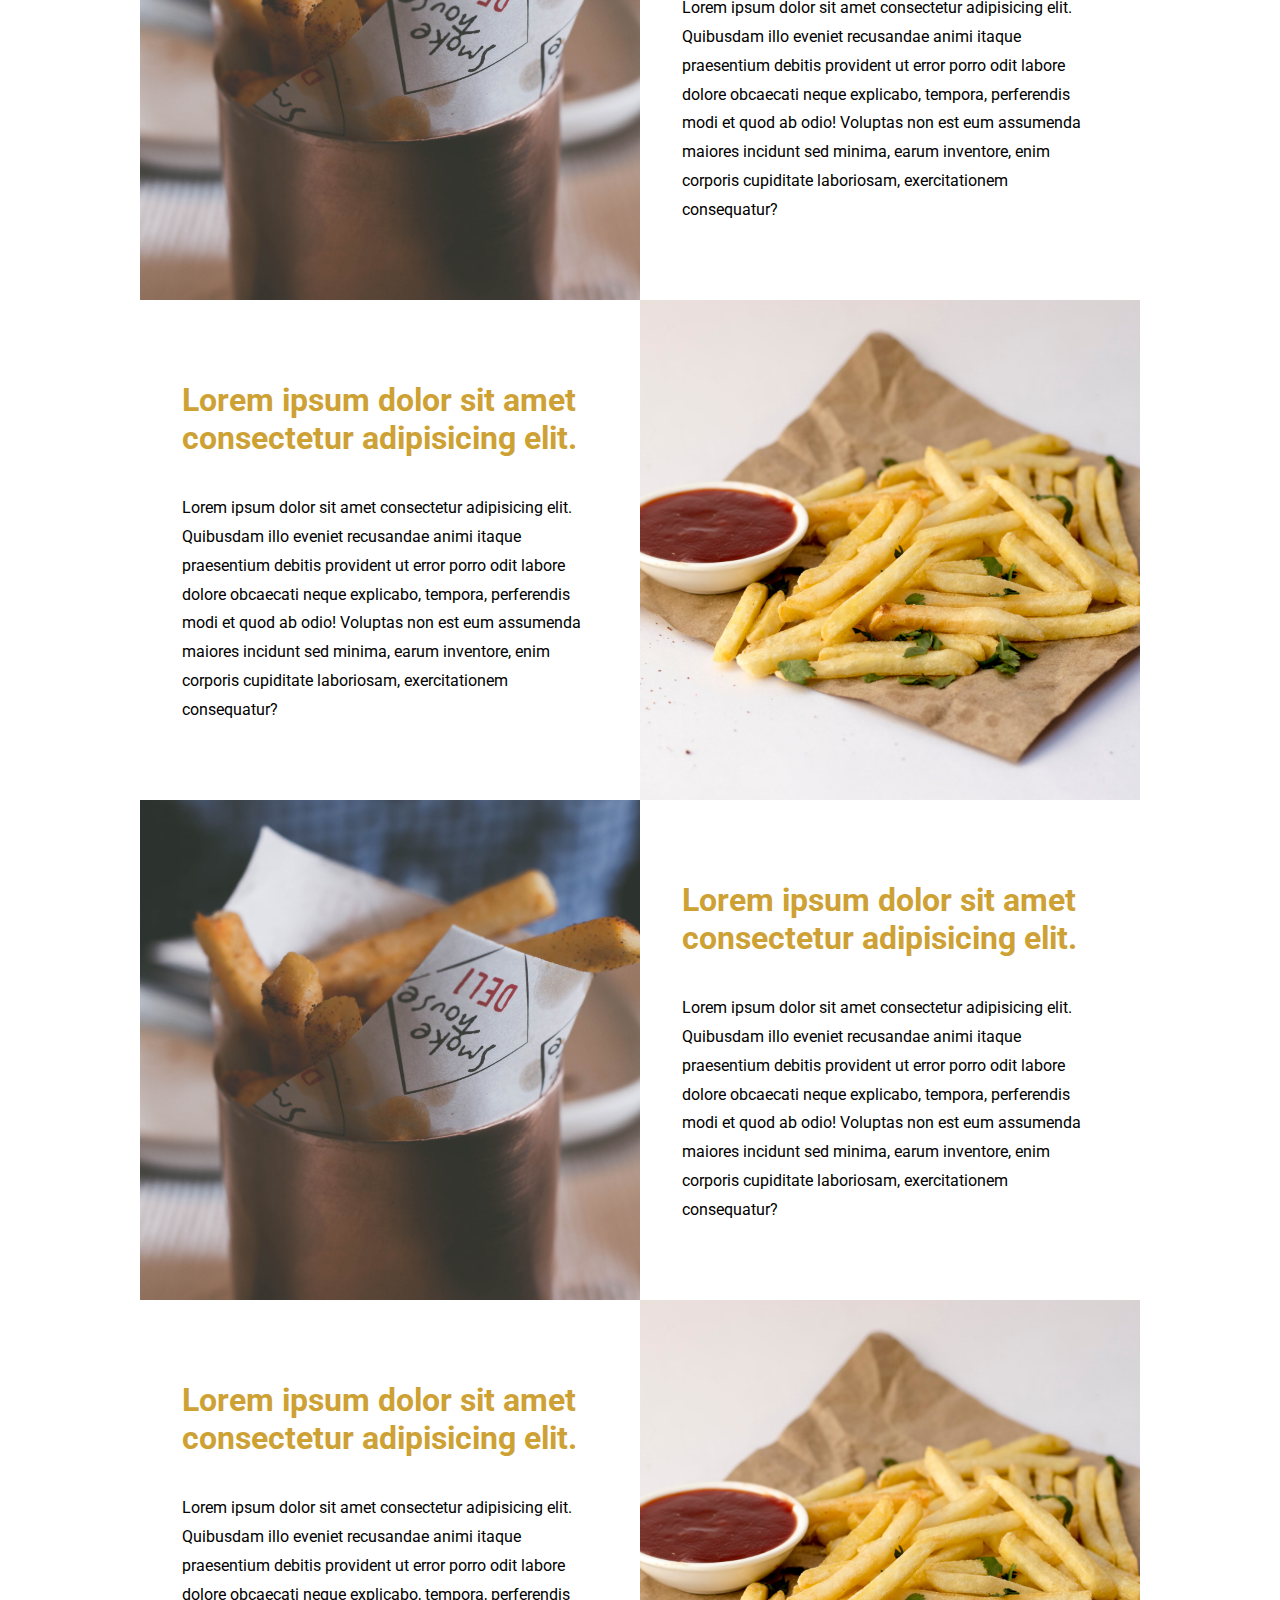
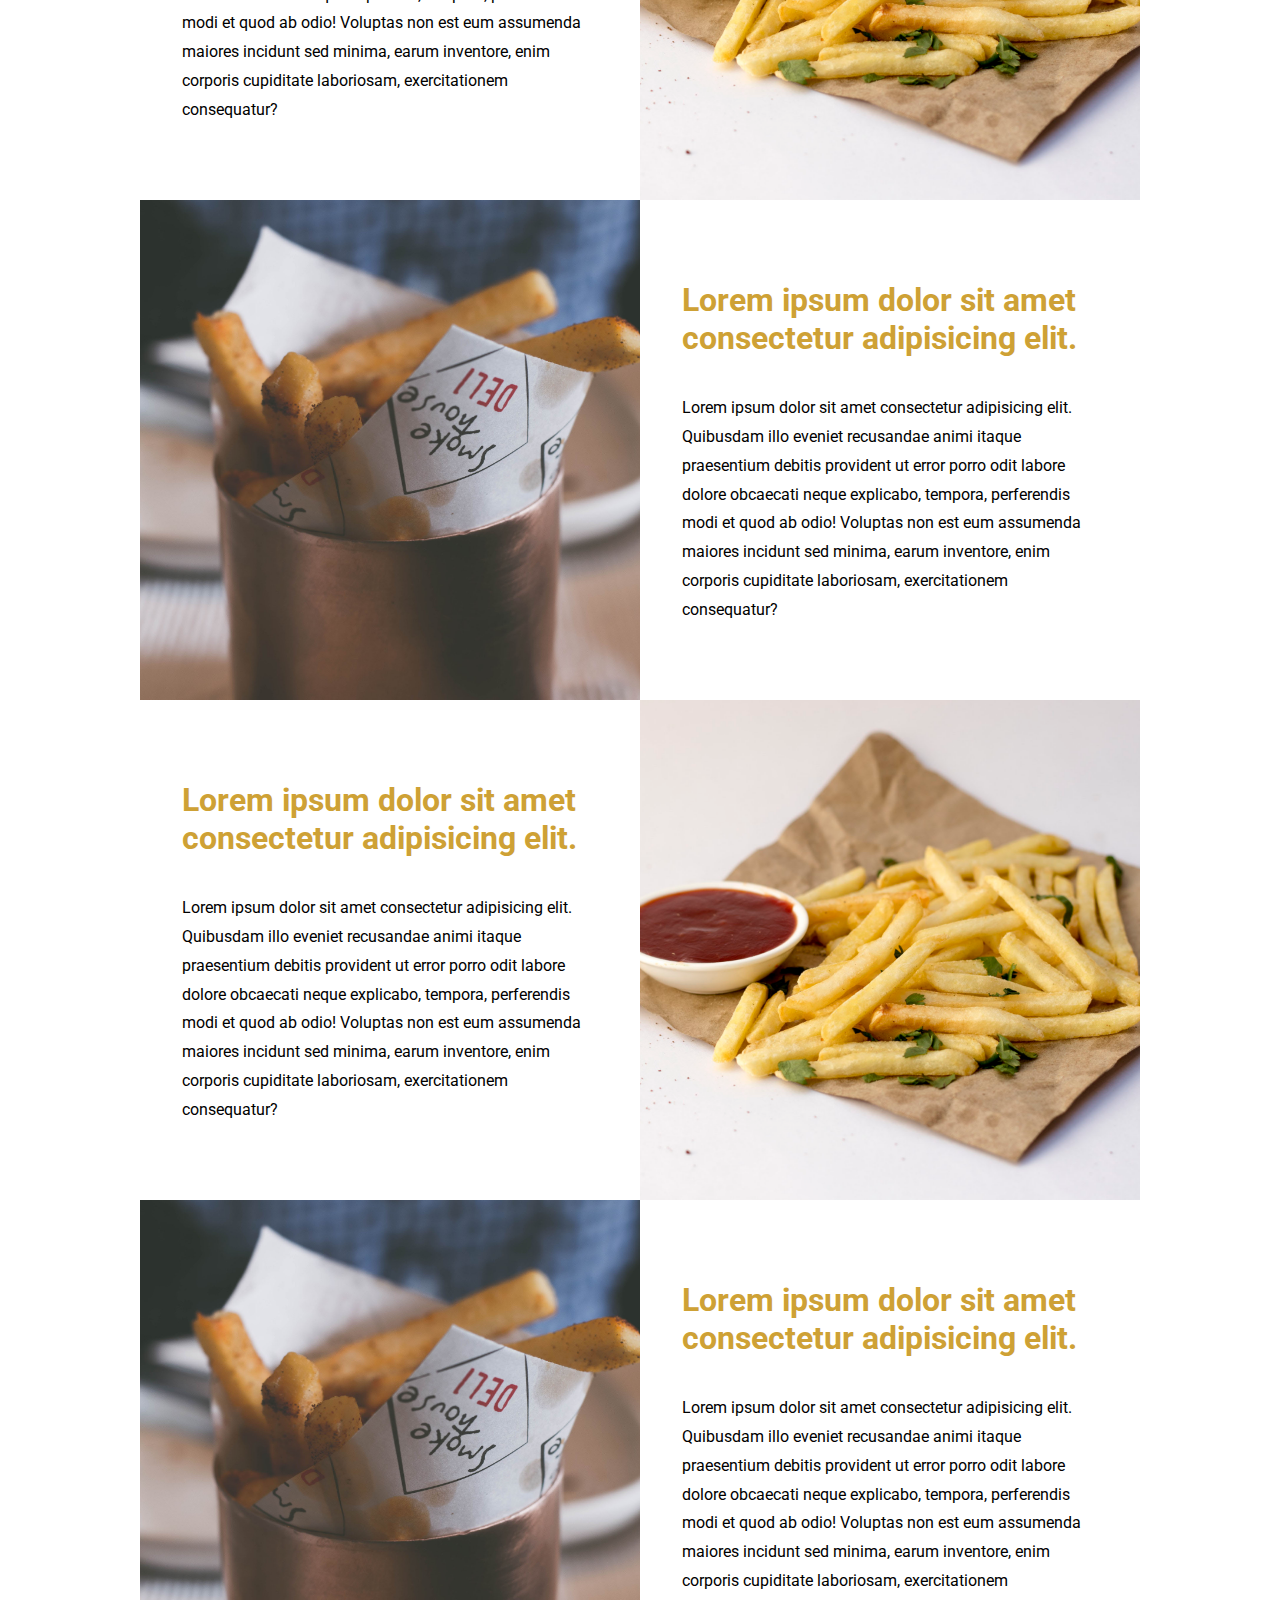
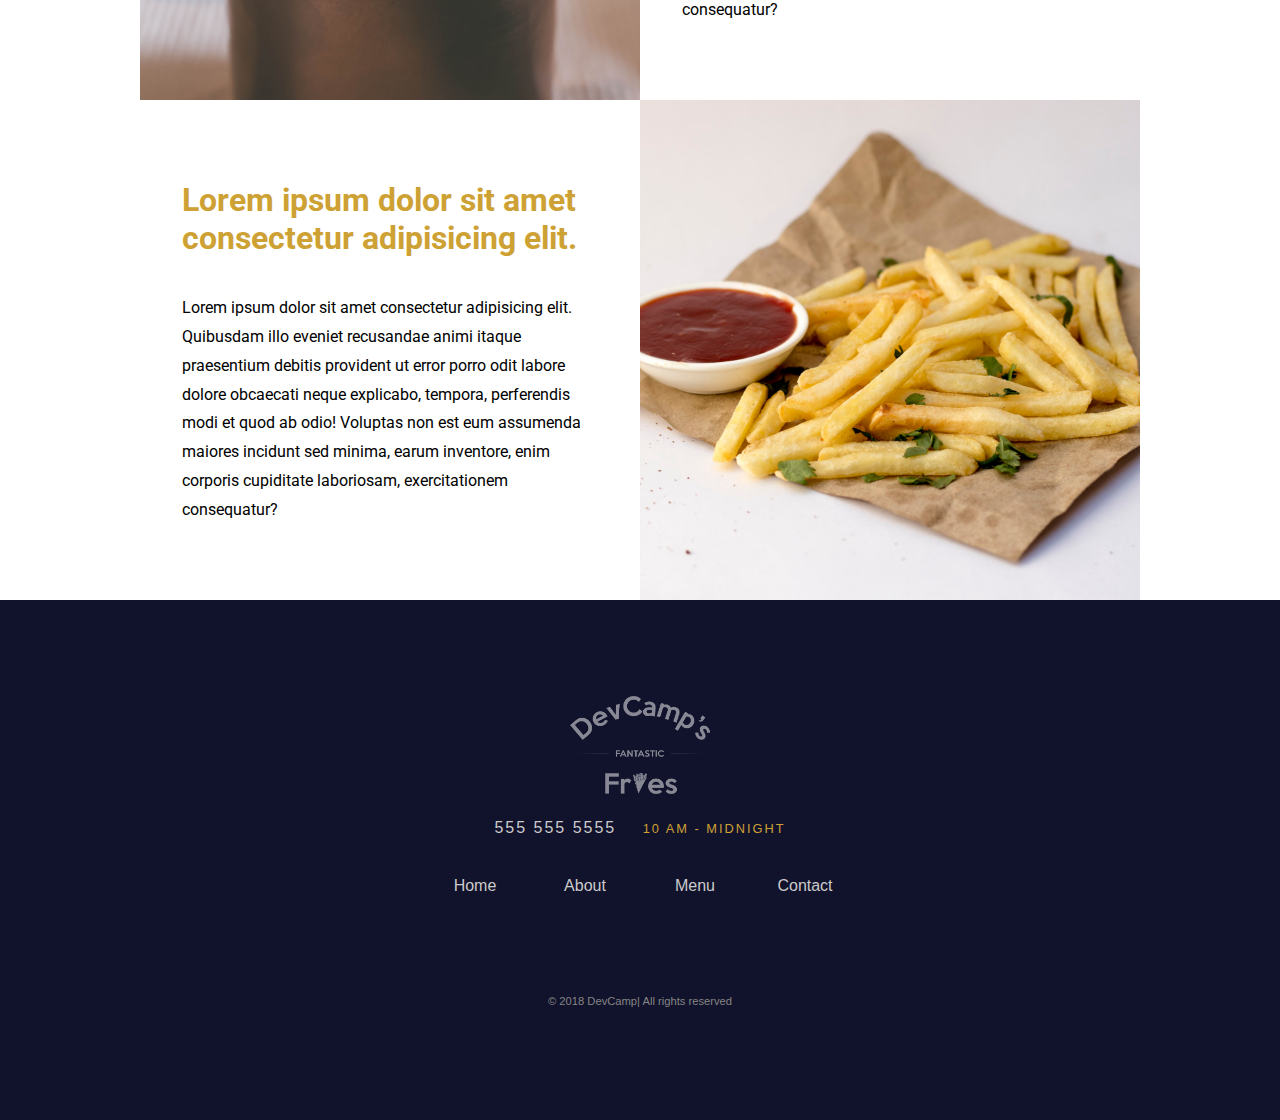
<file: pages/menu.html>
<!DOCTYPE html>
<html>
<head>
    <meta charset="utf-8" />
    <title>Menu</title>
    <meta name="viewport" content="width=device-width, initial-scale=1">

    <link href="https://fonts.googleapis.com/css?family=Roboto" rel="stylesheet">
    <link href="https://fonts.googleapis.com/css?family=Roboto+Slab" rel="stylesheet">
    <link href="https://fonts.googleapis.com/css?family=Roboto|Ubuntu+Condensed" rel="stylesheet">

    <link rel="stylesheet" href="https://use.fontawesome.com/releases/v5.6.3/css/all.css" integrity="sha384-UHRtZLI+pbxtHCWp1t77Bi1L4ZtiqrqD80Kn4Z8NTSRyMA2Fd33n5dQ8lWUE00s/" crossorigin="anonymous">
    <link rel="stylesheet" href="../styles/common.css">
    <link rel="stylesheet" href="../styles/nav.css">
    <link rel="stylesheet" href="../styles/homepage.css">
    <link rel="stylesheet" href="../styles/footer.css">
    <link rel="stylesheet" href="../styles/skewed-header.css">
    <link rel="stylesheet" href="../styles/page-container.css">
    <link rel="stylesheet" href="../styles/square-grid.css">
    <link rel="stylesheet" href="../styles/helpers.css">
    <link rel="stylesheet" href="../styles/media-queries.css">
</head>
<body>
    <div class="skewed-header">
        <div class="headerbg" style="background-image: url('../images/backgrounds/menu.jpg');"></div>

        <div class="skewed-header-wrapper">
            <div class="skewed-header-content">
                <div class="heading-wrapper">
                    <h1>Menu</h1>
                </div>

                <div class="links-wrapper">
                    <div class="nav-link">
                        <a href="../home.html">Home</a>
                    </div>
    
                    <div class="nav-link" style>
                        <a href="../pages/about.html">About</a>
                    </div>
    
                    <div class="nav-link">
                        <a href="../pages/menu.html">Menu</a>
                    </div>
    
                    <div class="nav-link">
                        <a href="../pages/contact.html">Contact</a>
                    </div>           
                </div>

            </div>
        </div>
    </div>

    <div class="squares-wrapper">
        <div class="squares">
            <div class="square">
                <!-- image goes here -->
                <img src="../images/backgrounds/fries-sq-1.jpg" alt="Fries" class="img-wrapper">
                <div class="squares-text-wrapper">
                    <h1>Lorem ipsum dolor sit amet consectetur adipisicing elit.</h1>
                    <p>Lorem ipsum dolor sit amet consectetur adipisicing elit. Quibusdam illo eveniet recusandae animi itaque praesentium debitis provident ut error porro odit labore dolore obcaecati neque explicabo, tempora, perferendis modi et quod ab odio! Voluptas non est eum assumenda maiores incidunt sed minima, earum inventore, enim corporis cupiditate laboriosam, exercitationem consequatur?</p>
                </div>
            </div>

            <div class="square">
                <div class="squares-text-wrapper">
                    <h1>Lorem ipsum dolor sit amet consectetur adipisicing elit.</h1>
                    <p>Lorem ipsum dolor sit amet consectetur adipisicing elit. Quibusdam illo eveniet recusandae animi itaque praesentium debitis provident ut error porro odit labore dolore obcaecati neque explicabo, tempora, perferendis modi et quod ab odio! Voluptas non est eum assumenda maiores incidunt sed minima, earum inventore, enim corporis cupiditate laboriosam, exercitationem consequatur?</p>
                </div>   
                <!-- image goes here -->
                <img src="../images/backgrounds/fries-sq-2.jpg" alt="Fries" class="img-wrapper">
            </div>
            <div class="square">
                <!-- image goes here -->
                <img src="../images/backgrounds/fries-sq-1.jpg" alt="Fries" class="img-wrapper">
                <div class="squares-text-wrapper">
                    <h1>Lorem ipsum dolor sit amet consectetur adipisicing elit.</h1>
                    <p>Lorem ipsum dolor sit amet consectetur adipisicing elit. Quibusdam illo eveniet recusandae animi itaque praesentium debitis provident ut error porro odit labore dolore obcaecati neque explicabo, tempora, perferendis modi et quod ab odio! Voluptas non est eum assumenda maiores incidunt sed minima, earum inventore, enim corporis cupiditate laboriosam, exercitationem consequatur?</p>
                </div>
            </div>

            <div class="square">
                <div class="squares-text-wrapper">
                    <h1>Lorem ipsum dolor sit amet consectetur adipisicing elit.</h1>
                    <p>Lorem ipsum dolor sit amet consectetur adipisicing elit. Quibusdam illo eveniet recusandae animi itaque praesentium debitis provident ut error porro odit labore dolore obcaecati neque explicabo, tempora, perferendis modi et quod ab odio! Voluptas non est eum assumenda maiores incidunt sed minima, earum inventore, enim corporis cupiditate laboriosam, exercitationem consequatur?</p>
                </div>   
                <!-- image goes here -->
                <img src="../images/backgrounds/fries-sq-2.jpg" alt="Fries" class="img-wrapper">
            </div>
            <div class="square">
                <!-- image goes here -->
                <img src="../images/backgrounds/fries-sq-1.jpg" alt="Fries" class="img-wrapper">
                <div class="squares-text-wrapper">
                    <h1>Lorem ipsum dolor sit amet consectetur adipisicing elit.</h1>
                    <p>Lorem ipsum dolor sit amet consectetur adipisicing elit. Quibusdam illo eveniet recusandae animi itaque praesentium debitis provident ut error porro odit labore dolore obcaecati neque explicabo, tempora, perferendis modi et quod ab odio! Voluptas non est eum assumenda maiores incidunt sed minima, earum inventore, enim corporis cupiditate laboriosam, exercitationem consequatur?</p>
                </div>
            </div>

            <div class="square">
                <div class="squares-text-wrapper">
                    <h1>Lorem ipsum dolor sit amet consectetur adipisicing elit.</h1>
                    <p>Lorem ipsum dolor sit amet consectetur adipisicing elit. Quibusdam illo eveniet recusandae animi itaque praesentium debitis provident ut error porro odit labore dolore obcaecati neque explicabo, tempora, perferendis modi et quod ab odio! Voluptas non est eum assumenda maiores incidunt sed minima, earum inventore, enim corporis cupiditate laboriosam, exercitationem consequatur?</p>
                </div>   
                <!-- image goes here -->
                <img src="../images/backgrounds/fries-sq-2.jpg" alt="Fries" class="img-wrapper">
            </div>
            <div class="square">
                <!-- image goes here -->
                <img src="../images/backgrounds/fries-sq-1.jpg" alt="Fries" class="img-wrapper">
                <div class="squares-text-wrapper">
                    <h1>Lorem ipsum dolor sit amet consectetur adipisicing elit.</h1>
                    <p>Lorem ipsum dolor sit amet consectetur adipisicing elit. Quibusdam illo eveniet recusandae animi itaque praesentium debitis provident ut error porro odit labore dolore obcaecati neque explicabo, tempora, perferendis modi et quod ab odio! Voluptas non est eum assumenda maiores incidunt sed minima, earum inventore, enim corporis cupiditate laboriosam, exercitationem consequatur?</p>
                </div>
            </div>

            <div class="square">
                <div class="squares-text-wrapper">
                    <h1>Lorem ipsum dolor sit amet consectetur adipisicing elit.</h1>
                    <p>Lorem ipsum dolor sit amet consectetur adipisicing elit. Quibusdam illo eveniet recusandae animi itaque praesentium debitis provident ut error porro odit labore dolore obcaecati neque explicabo, tempora, perferendis modi et quod ab odio! Voluptas non est eum assumenda maiores incidunt sed minima, earum inventore, enim corporis cupiditate laboriosam, exercitationem consequatur?</p>
                </div>   
                <!-- image goes here -->
                <img src="../images/backgrounds/fries-sq-2.jpg" alt="Fries" class="img-wrapper">
            </div>
            <div class="square">
                <!-- image goes here -->
                <img src="../images/backgrounds/fries-sq-1.jpg" alt="Fries" class="img-wrapper">
                <div class="squares-text-wrapper">
                    <h1>Lorem ipsum dolor sit amet consectetur adipisicing elit.</h1>
                    <p>Lorem ipsum dolor sit amet consectetur adipisicing elit. Quibusdam illo eveniet recusandae animi itaque praesentium debitis provident ut error porro odit labore dolore obcaecati neque explicabo, tempora, perferendis modi et quod ab odio! Voluptas non est eum assumenda maiores incidunt sed minima, earum inventore, enim corporis cupiditate laboriosam, exercitationem consequatur?</p>
                </div>
            </div>

            <div class="square">
                <div class="squares-text-wrapper">
                    <h1>Lorem ipsum dolor sit amet consectetur adipisicing elit.</h1>
                    <p>Lorem ipsum dolor sit amet consectetur adipisicing elit. Quibusdam illo eveniet recusandae animi itaque praesentium debitis provident ut error porro odit labore dolore obcaecati neque explicabo, tempora, perferendis modi et quod ab odio! Voluptas non est eum assumenda maiores incidunt sed minima, earum inventore, enim corporis cupiditate laboriosam, exercitationem consequatur?</p>
                </div>   
                <!-- image goes here -->
                <img src="../images/backgrounds/fries-sq-2.jpg" alt="Fries" class="img-wrapper">
            </div>
        </div>
    </div>

    <div class="footer2">
            <div class="banner-image">
                <img src="../images/logos/decamp-fantastic-fries-logo-white.png" alt="Logo" class="img-wrapper">
            </div>
    
            <div class="footer-phone-hours">
                <span class="phone">
                    555 555 5555
                </span>
    
                <span class="hours">
                    10 am - midnight
                </span>
            </div>
    
            <div class="links-wrapper">
                <div class="nav-link">
                    <a href="../pages/index.html">Home</a>
                </div>
    
                <div class="nav-link" style>
                    <a href="../pages/about.html">About</a>
                </div>
    
                <div class="nav-link">
                    <a href="../pages/menu.html">Menu</a>
                </div>
    
                <div class="nav-link">
                    <a href="../pages/contact.html">Contact</a>
                </div>           
            </div>
    
            <div class="social-media-icon-wrapper">
                <a href="#">
                    <i class="fab fa-instagram"></i>
                </a>
    
                <a href="#">
                    <i class="fab fa-twitter"></i>
                </a>
    
                <a href="#">
                    <i class="fab fa-facebook-f"></i>
                </a>
            </div>
    
            <div class="copyright-wrapper">
                &copy; 2018 DevCamp&#124; All rights reserved
            </div>
        </div>

</body>
</html>
</file>
<file: styles/common.css>
/* common styles */
body {
    font-family: 'Roboto', sans-serif;
    margin: 0px
}

h1 h2 h3 h4 h5 h6 {
    font-family: 'Roboto Slab', serif;
}
</file>
<file: styles/nav.css>
/* common nav styles */
.navigation-wrapper {
    height: 190px; 
    background-color: #11122B;
    color: #cbcbcb;
    /*flexbox container*/
    display: flex;
    justify-content: space-between;
    align-items: center;
    padding: 60px 100px
}

/* left-column styles*/
.navigation-wrapper > .left-column {
    display: flex;
    align-items: center;
}

.navigation-wrapper > .left-column > .icon {
    margin-right: 15px;
}

.navigation-wrapper > .left-column > .icon i {
    font-size: 2em;
}

.navigation-wrapper > .left-column > .Contact-Hours-Rapper {
    display: grid;
    grid-template-columns: 1fr;
    grid-gap: 10px;
}

.navigation-wrapper > .left-column > .Contact-Hours-Rapper > .hours {
    font-family: 'Ubuntu Condensed', sans-serif;
    color: #858585;
    font-size: 0.8em;
    
}

.links-wrapper > .nav-link a {
    font-family: 'Ubuntu Condensed', sans-serif;
    color: #cbcbcb;
    text-decoration: none;
    transition: 0.5s;
}

.links-wrapper > .nav-link {
    width: 70px;
    text-align: center;
}

.links-wrapper > .nav-link a:hover {
    color: #cea135;
    letter-spacing: 2px;
}
/* center column styles*/
.navigation-wrapper > .center-column {
    display: grid;
    grid-template-columns: 1fr;
    grid-gap: 42px; 
    width: 500px;
}

.navigation-wrapper > .center-column > .banner-image {
    display: flex;
    justify-content: center;
}

.links-wrapper {
    display: flex;
    justify-content: space-between;
    align-items: center;

}
.navigation-wrapper > .center-column > .banner-image img {
    width: 216px;
    height: 100%;
}

/* right-column styles */
.navigation-wrapper > .right-column {
    display: flex;
    align-items: center;
}
.navigation-wrapper > .right-column > .address-wrapper {
    font-family: 'Ubuntu Condensed', sans-serif;
    text-align: right;
}

.navigation-wrapper > .right-column > .address-wrapper a {
    color: #858585;
    text-decoration: none;
    font-size: 0.9em;
    transition: 0.5s;
}

.navigation-wrapper > .right-column > .address-wrapper a:hover {
    color: #cea135;
}

.navigation-wrapper > .right-column > .contact-icon {
    margin-left: 15px;
    font-size: 2em;
}

.navigation-wrapper > .right-column > .contact-icon a {
    color: #cbcbcb;
    transition: 0.5s;
}

.navigation-wrapper > .right-column > .contact-icon a:hover {
    color: #cea135;
}
</file>
<file: styles/homepage.css>
/* Hero Section Styles */
.hero-section {
    background-image: url(../images/backgrounds/fries-hero-bg.jpg);
    padding: 100px;
    height: 300px;
    background-attachment: fixed; /*so that it doesn't slide up and down*/
    background-position: center; /*to see all of the img*/
    background-repeat: no-repeat; /*since images normally repeat*/
    background-size: cover; /*shrinks and crops image so it can be shown.  Maintains aspect ratio, but crops it*/
}

.hero-section > .top-heading {
    padding: 1px 20px;
    background-color: #11122b;
    color: #cbcbcb;
    width: 290px;
    border-radius: 2px;
}

.hero-section > .bottom-heading {
    background-color: #CEA135;
    color: #11122b;
    padding: 1px 20px;
    margin-top: 15px;
    width: 107px;
    border-radius: 2px;
}

/* Features Section Styles */
.features-section {
    height: 400px;
    background-image: url(../images/backgrounds/fries-multiply-bg.jpg);
    background-color: #CEA135;
    border-top: 10px solid white;
    color: #11122b;
    display: flex;
    justify-content: center; /* centers it horizontally */
    align-items: center; /* displays content vertically */
    font-family: "Ubuntu Condensed", sans-serif;
    box-shadow: inset 0px -26px 79px -8px rgba(0, 0, 0, 0.58);
}

.features-section > .columns-wrapper {
    width: 1000px;
    display: flex;
    justify-content: space-between;
}

.features-section > .columns-wrapper > .column {
    padding: 20px;
    margin: 42px;
    text-align: center;
    border-bottom: 5px solid transparent;
    border-radius: 10px;
    transition: 1s;
}

.features-section > .columns-wrapper > .column:hover {
    border-bottom: 5px solid #11122b;
}

.features-section > .columns-wrapper > .column :nth-child(1) {
    font-size: 3em;
}

.features-section > .columns-wrapper > .column :nth-child(2) {
    font-size: 1.5em;
    font-weight: 900;
    height: 50px;
    transition: 1s;
}

.features-section > .columns-wrapper > .column :nth-child(2):hover {
    letter-spacing: 1px;
}

.features-section > .columns-wrapper > .column :nth-child(3) {
    letter-spacing: 2px;
}
</file>
<file: styles/footer.css>
/*Common-Footer-Structures*/
.footer {
  height: 400px;
  background-color: #11122b;
  color: #cbcbcb;
  font-family: "Ubuntu Condensed", sans-serif;
  /*flexbox container*/
  display: flex;
  justify-content: center;
  align-items: center;
  flex-direction: column;
  padding: 60px 100px;
  margin-top: -4px;
}
.footer2 {
  height: 400px;
  background-color: #11122b;
  color: #cbcbcb;
  font-family: "Ubuntu Condensed", sans-serif;
  /*flexbox container*/
  display: flex;
  justify-content: center;
  align-items: center;
  flex-direction: column;
  padding: 60px 100px;
  margin-top: 0px;
}

/* Footer-Styles */
.footer > .banner-image {
  display: flex;
  justify-content: center;
}

.footer > .banner-image img {
  width: 180px;
  /*filter: brightness(50%)*/
  opacity: 0.5;
}

.footer > .footer-phone-hours span {
  margin-left: 10px;
  margin-right: 10px;
  font-size: 1em;
  letter-spacing: 2px;
}

.footer > .footer-phone-hours > .hours {
  font-size: 0.8em;
  color: #cea135;
  text-transform: uppercase;
}

.footer > .links-wrapper {
  margin-top: 40px;
  margin-bottom: 40px;
  width: 400px;
}

.footer > .social-media-icon-wrapper {
  margin-top: 20px;
  margin-bottom: 40px;
  width: 300px;
  display: flex;
  justify-content: space-around;
}

.footer > .social-media-icon-wrapper a {
  font-size: 1.5em;
  color: #cbcbcb;
  transition: 0.5s;
}

.footer > .social-media-icon-wrapper a:hover {
  color: #cea135;
}

.footer > .copyright-wrapper {
  text-align: center;
  margin-bottom: 42px;
  font-size: 0.7em;
  color: #858585;
}

/*Footer 2 Styles*/
.footer2 > .banner-image {
  display: flex;
  justify-content: center;
}
.footer2 > .banner-image img {
  width: 180px;
  height: 100%;
  /*filter: brightness(50%)*/
  opacity: 0.5;
}

.footer2 > .footer-phone-hours span {
  margin-left: 10px;
  margin-right: 10px;
  font-size: 1em;
  letter-spacing: 2px;
}

.footer2 > .footer-phone-hours > .hours {
  font-size: 0.8em;
  color: #cea135;
  text-transform: uppercase;
}

.footer2 > .links-wrapper {
  margin-top: 40px;
  margin-bottom: 40px;
  width: 400px;
}

.footer2 > .social-media-icon-wrapper {
  margin-top: 20px;
  margin-bottom: 40px;
  width: 300px;
  display: flex;
  justify-content: space-around;
}

.footer2 > .social-media-icon-wrapper a {
  font-size: 1.5em;
  color: #cbcbcb;
  transition: 0.5s;
}

.footer2 > .social-media-icon-wrapper a:hover {
  color: #cea135;
}

.footer2 > .copyright-wrapper {
  text-align: center;
  margin-bottom: 42px;
  font-size: 0.7em;
  color: #858585;
}
</file>
<file: styles/media-queries.css>
@media (max-width:615px) {
    .navigation-wrapper {
        flex-direction: column; /*instead of default row*/
        height: 100%;
    }

    .navigation-wrapper > .left-column {
        order: 2;
        margin-top: 10px;
        margin-bottom: 15px;
    }

    .navigation-wrapper > .center-column {
        order: 1;
        width: 100%;
    }

    .navigation-wrapper > .right-column {
        order: 3;
        margin-top: 15px;
    }

    .links-wrapper {
        flex-direction: column;
        margin-bottom: 20px;
    }

    .links-wrapper > .nav-link {
        margin-top: 10px;
        margin-bottom: 10px;
        font-size: 1.5em;
        width: 100%;
    }

    .hero-section {
        padding: 50px 10px;
    }

    .features-section {
        height: 100%;
    }

    .features-section > .columns-wrapper {
        width: 100%;
        flex-direction: column;
    }

    .footer {
        height: 100%;
    }

    .footer2 {
        height: 100%;
    }

    .skewed-header > .skewed-header-wrapper > .skewed-header-content {
        flex-direction: column;
    }

    .skewed-header > .header-bg {
        background-size: 550px;
    }

    .page-container {
        padding: 21px 21px;
    }
    .content-wrapper > #chef {
        margin: 0px 0px 25px 0px !important;
        width: 100% !important;
    }

    .square {
        grid-template-columns: 1fr !important;
    }

    .square > .square-text-wrapper {
        order: 1;
    }

    .square > .img-wrapper {
        order: 2;
    }

    .contact-grid-wrapper {
        width: 100%;
        grid-template-columns: 1fr;
        grid-gap: 10px;
    }

    .form input {
        padding: 1.5rem 0rem;
    }

    .form textarea {
        padding: 1.5rem 0rem;
    }
}
</file>
<file: styles/skewed-header.css>
/* skewed header */

.skewed-header {
    position: relative;
    height: 400px;
    overflow: hidden;
}

.skewed-header > .headerbg {
    position: absolute; /*causes img to sit flush on all sides*/
    top: 0;
    bottom: 0;
    right: 0;
    left: 0;
    height: 100%;
    width: 100%;
    background-repeat: no-repeat;
    background-size: 100%;
    transform: skewY(-6deg);
    transform-origin: top left;
    filter: brightness(50%);
}

.skewed-header > .skewed-header-wrapper {
    position: absolute; /*sits on top of the image*/
    display: flex;
    justify-content: center;
    width: 100vw; /*looks at window and takes up 100% of that window space*/
}

.skewed-header > .skewed-header-wrapper > .skewed-header-content {
    width: 1000px;
    display: flex;
    justify-content: space-between;
    align-items: center; /* centers items vertically */
}

.skewed-header > .skewed-header-wrapper > .skewed-header-content > .heading-wrapper {
    background-color: #cea135;
    color: #11122b;
    border-bottom-left-radius: 2px;
    border-bottom-right-radius: 2px;
    width: 175px;
    padding: 10px;
    text-align: center;
}
</file>
<file: styles/page-container.css>
/*Page Container Styles*/
.page-container {
    display: flex;
    justify-content: center;
}

.page-container > .content-wrapper {
    width: 1000px;
}

.page-container > .content-wrapper > #chef {
    width: 350px;
    margin: 23px 40px 20px 0px;
    float: left;
    border: 1px solid #cea135;
}

.page-container > .content-wrapper p {
    line-height: 1.8em
}
</file>
<file: styles/square-grid.css>
/* square grid styles */
.squares-wrapper {  /* wraps up all of the content */
    display: flex;
    justify-content: center; /* aligns content along the center horizontal axis */
}

.squares-wrapper > .squares {
    width: 1000px;
}

.squares-wrapper > .squares > .square {
    display: grid;
    grid-template-columns: 1fr 1fr; /* gives two equally sized columns*/ 
}

.square img {
    width: 100%;
    height: 500px; /* gives square look */
    object-fit: cover; /*maintains the aspect ratio of the img and shrinks it down (crops it) to fit inside of its container*/
}

.square > .squares-text-wrapper {
    display: flex;
    justify-content: center;  /*horizontal alignment*/
    align-items: center;   /*vertical alignment*/
    flex-direction: column;  /*flex direction by default is to put items next to each other, we need to modify this by adding the value column*/
    padding: 42px;
}

.square > .squares-text-wrapper h1 {
    color: #cea135;
}

.square > .squares-text-wrapper p {
    line-height: 1.8em;
}
</file>
<file: styles/helpers.css>
/* Helper Styles */
.spacer60 {
    height: 60px;
    width: 100%;
}

.spacer10 {
    height: 10px;
    width: 100%;
}
</file>
<file: styles/contact.css>
.contact-grid-wrapper {
    width: 1000px;
    display: grid;
    grid-template-columns: 1fr 3fr;
    grid-gap: 100px;
}

.contact-grid-wrapper > .company-metadata-sidebar-wrapper > .logo img {
    width: 100%;
    margin-bottom: 20px;
}

.contact-grid-wrapper > .company-metadata-sidebar-wrapper > .logo > .company-details-wrapper {
    font-family: "Ubuntu Condensed", sans-serif;
    font-weight: 900;
    display: flex;
    justify-content: space-between;
    align-items: center;
    margin-top: 20px;
    margin-bottom: 20px;
    text-align: right;
    font-size: 1.25em;
}

.contact-grid-wrapper > .company-metadata-sidebar-wrapper > .logo > .company-details-wrapper i {
    color: #cea135;
}
</file>
<file: styles/forms.css>
.form > .form-group {
    margin-top: 30px;
    margin-bottom: 30px;
}

.form input {
    font-size: 1.5rem;
    font-family: inherit;
    color: inherit;
    padding: 1.5rem 2rem; /* top and bottem then left and right */
    border-radius: 2px;
    border: none;
    border-bottom: 3px solid #11122b;
    width: 100%;
    display: block; /*default behavior for divs, yet needs to be applied to this style for the animations*/
    transition: all 0.3s; /*capture them all*/
}

.form input:focus {
    outline: none;
    box-shadow: 0 1rem 2rem rgba(0, 0,0, 0.1);
    border-bottom: 3px solid #cea135;
}

.form textarea {
    margin-top: 20px;
    width: 100%;
    height: 250px;
    border-radius: 3px;
    border: 3px solid #11122b;
    font-size: 1.5rem;
    font-family: inherit;
    color: inherit;
    padding: 1.5rem 2rem;
    transition: all 0.3s;
}

.form textarea:focus {
    outline: none;
    box-shadow: 0 1rem 2rem rgba(0, 0,0, 0.1);
    border: 3px solid #cea135;
}

.form input::-webkit-input-placeholder, .form textarea::-webkit-input-placeholder {
    color: #11122b;
}

.form input:focus::-webkit-input-placeholder, .form textarea:focus::-webkit-input-placeholder {
    color: transparent;
}

.form label {
    font-size: 1.2rem;
    font-weight: 700;
    margin-left: 2rem;
    margin-top: 0.7rem;
    display: block;
    transition: all 0.3s;
    color: #cea135;
    visibility: hidden;
    opacity: 0;
}

.form input:focus + label, .form textarea:focus + label {
    opacity: 1;
    visibility: visible;
    transform: translateY(1rem);
}

.btn {
    background: #cea135;
    color: #11122b;
    font-size: 1.25em;
    padding: 10px 25px;
    border: 1px solid #cea135;
    border-radius: 2px;
    outline: none;
    transition: 0.3s;
}

.centered-btn-wrapper {
    display: flex;
    justify-content: center;
}

.btn:active {
    box-shadow: 5px 5px 30px rgba(0,0,0,0.4)
}
</file>
